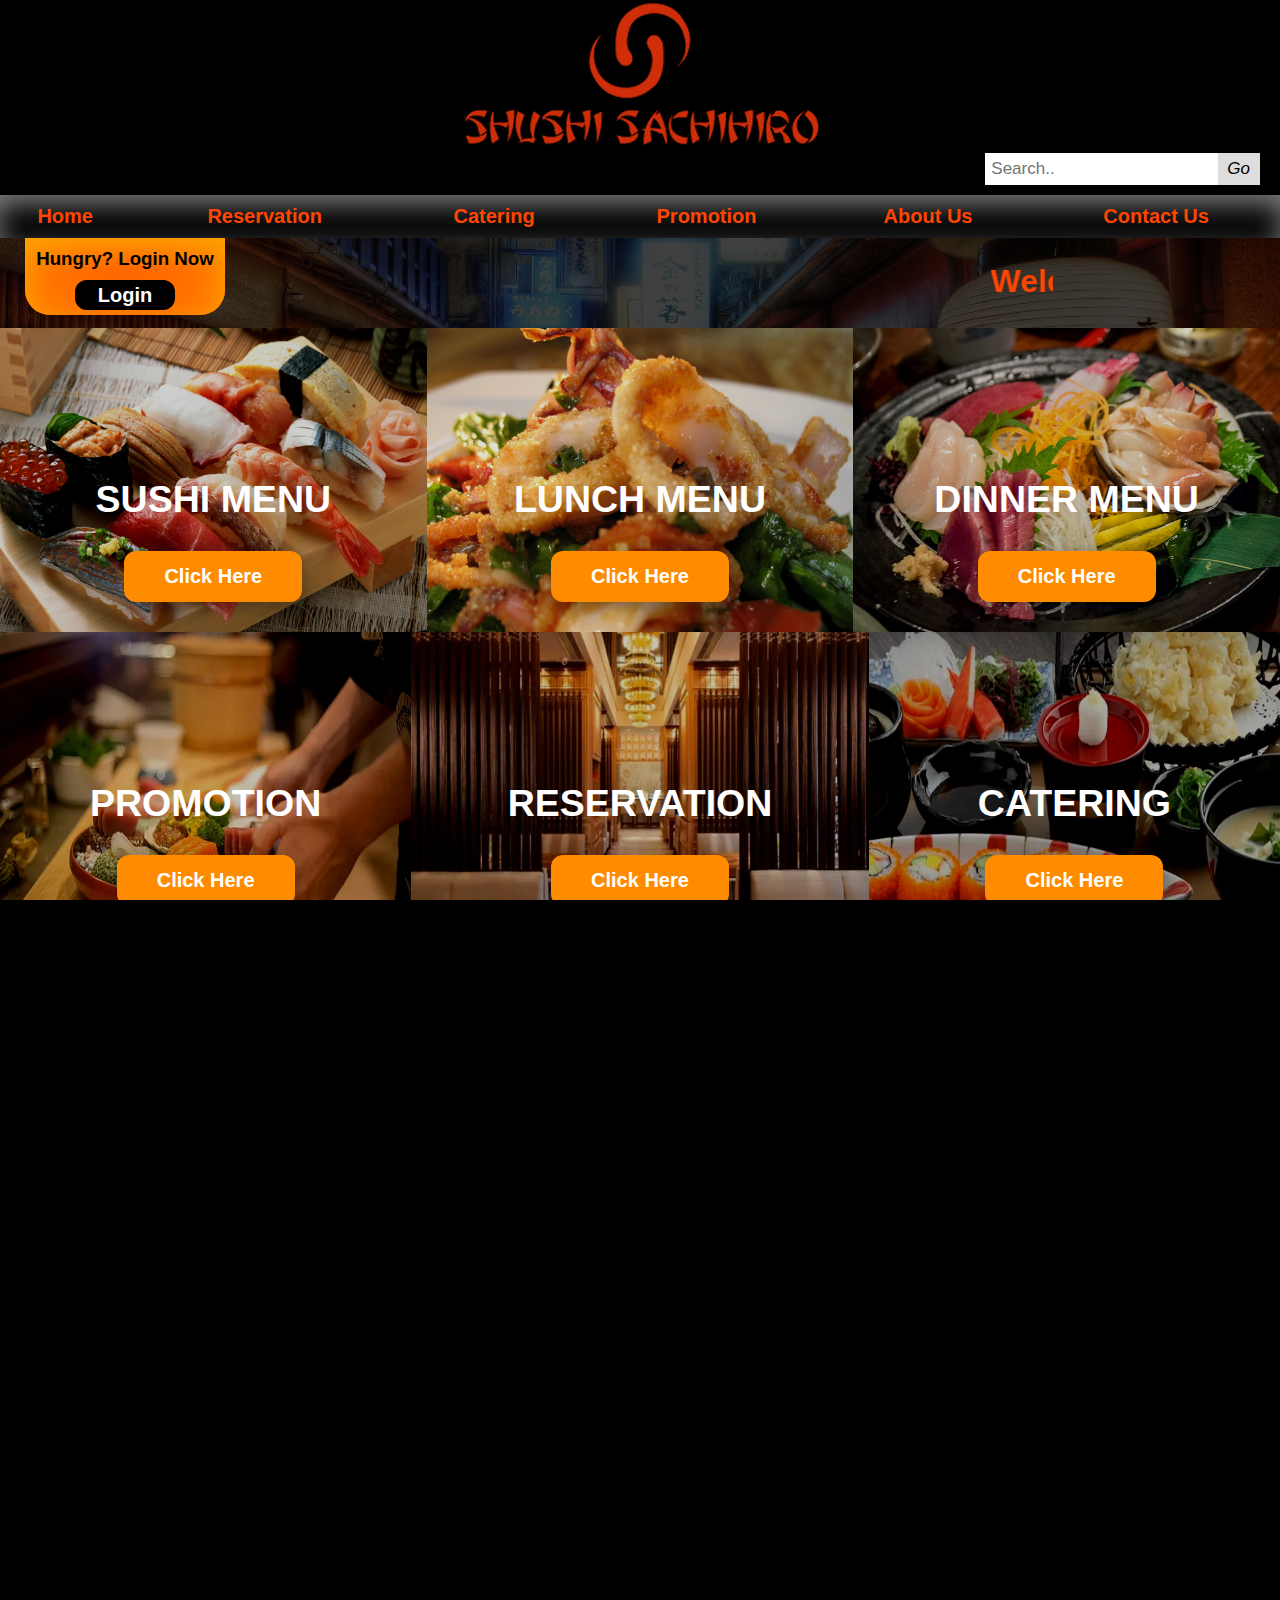
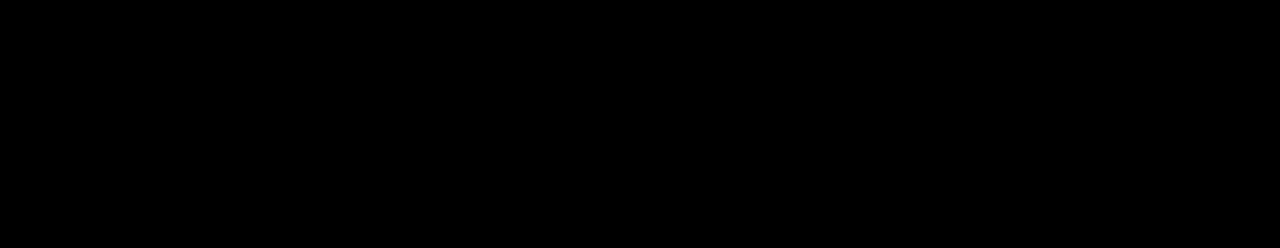
<file: index.html>
﻿
<!DOCTYPE html>
<html>
<head>
<meta charset="utf-8">
<meta name="viewport" content="width=device-width, initial-scale=1.0">
<title>Shushi Sachihiro</title>
<link rel="stylesheet" type="text/css" href="css/styles.css" />
<link rel="stylesheet" type="text/css" href="css/slider.css" />
<style type="text/css">
    body{
    background-image:  url("images/background.jpg");
    background-color:black;  
    background-size:cover;                      
    background-repeat:no-repeat;
    background-attachment:fixed;
    background-position:center;
    
}
</style>
</head>

<body>
    
<div class="trademark">
    <a href="index.html"><img src="images/logo.png"></a>
    <div class="search-container">
    <form name="search" method="post" action="search.php">
      <input type="text" placeholder="Search.." value="" name="search"/>
        <button type="submit" name="submit" value="Search"><i>Go</i></button>
    </form>
  </div>
    
    </div>

<nav class="navigation-bar">
  <li><a href="index.html">Home</a></li>
  <li><a href="reservation.html">Reservation</a></li>
  <li><a href="catering.html">Catering</a></li>
  <li><a href="promotion.html">Promotion</a></li>
  <li><a href="about.html">About Us</a></li>
  <li><a href="contact.html">Contact Us</a></li>
</nav>    

    
    <ul id=welcome>
        
        <div class="loginbanner">
            <li class="loginbox"><h3>Hungry? Login Now</h3>
            <input type="button" id="logintab" value="Login"
	     onclick="window.location.href='login.php'">
            </li>
            <div class="welcometext"><marquee><h1>Welcome to Shushi Sachihiro</h1></marquee></div>
        </div>
    </ul>

    <ul class="menubox">
        <li class="menu01"><h2>SUSHI MENU</h2><input type="button" id="button1" value="Click Here" onclick="window.open('sushi_menu.html')"></li>
        <li class="menu02"><h2>LUNCH MENU</h2><input type="button" id="button2" value="Click Here" onclick="window.open('lunch_menu.html')"></li>
        <li class="menu03"><h2>DINNER MENU</h2><input type="button" id="button3" value="Click Here" onclick="window.open('dinner_menu.html')"></li> 
    </ul>
    
    <ul class="menubox">
        <li class="caption1"><h2>PROMOTION</h2><input type="button" id="button1" value="Click Here" onclick="location.href='promotion.html'";></li>
        <li class="caption2"><h2>RESERVATION</h2><input type="button" id="button2" value="Click Here" onclick="location.href='reservation.html'";></li>
        <li class="caption3"><h2>CATERING</h2><input type="button" id="button3" value="Click Here" onclick="location.href='catering.html'";></li> 
    </ul>
    
    
    <ul class="info-banner"><h1>OUR OUTLET</h1>
        <div class="wrapperbanner">
        <div class="allboxes">
            <div class="box-1"><br><h2>Kuala Lumpur</h2><br><p>B2-2-5, Solaris Dutamas<br> No.1 Jalan Dutamas <br> 150480 Kuala Lumpur, Malaysia <br><br>Tel: +603-6205-5530/31 <br><br>Fax: +603-6205-5532 <br><br>contactus@res.com.my</p></div>    
            <div class="box-2"><br><h2>Singapore</h2><br><p>32 Tai Seng Street <br>#07-01 RE&S Building <br>Singapore 533972 <br><br>Tel: +65-6252-0810 <br><br>Fax: +65-6253-4202 <br><br> contactus@res.com.sg</p></div>
            <div class="box-3"><br><h2>Osaka</h2><br><p>#203 2-6-21 Minamisenba,<br> Chuo-ku Osaka <br>542-0081 Japan<br><br> Tel: +81-66-263-0689<br><br> Fax: +81-66-260-0188 <br><br>contactus@resj.jp</p></div>
        </div>
        </div>
    </ul>
    
    
    <div id="footer">
        <div><h1>Stay Connected</h1><br></div>
        <div><a href="https://business.facebook.com/Shushi-Sachihiro-Restaurant-235493976855472/?business_id=1324491024294511" target="_blank"><img class="fb" src="images/fb.png"></a>
             <a href="https://www.instagram.com/Shushi_Sachihiro/?hl=en" target="_blank"><img class="insta" src="images/insta.png"></a>
        </div>
        <div><img class="qrcode" src="images/qrcode.png">
        </div>
        <div><p style="padding-top: 15px">Let your friend scan this QR Code to load this mobile web on his/her mobile device.</p></div>
        <div><p style="padding-top: 15px">SHUSHI SACHIHIRO JAPANESE RESTAURANT  ©  All Rights Reserved.</p></div>
    
    
    </div>
    
    </body>
</html>
</file>
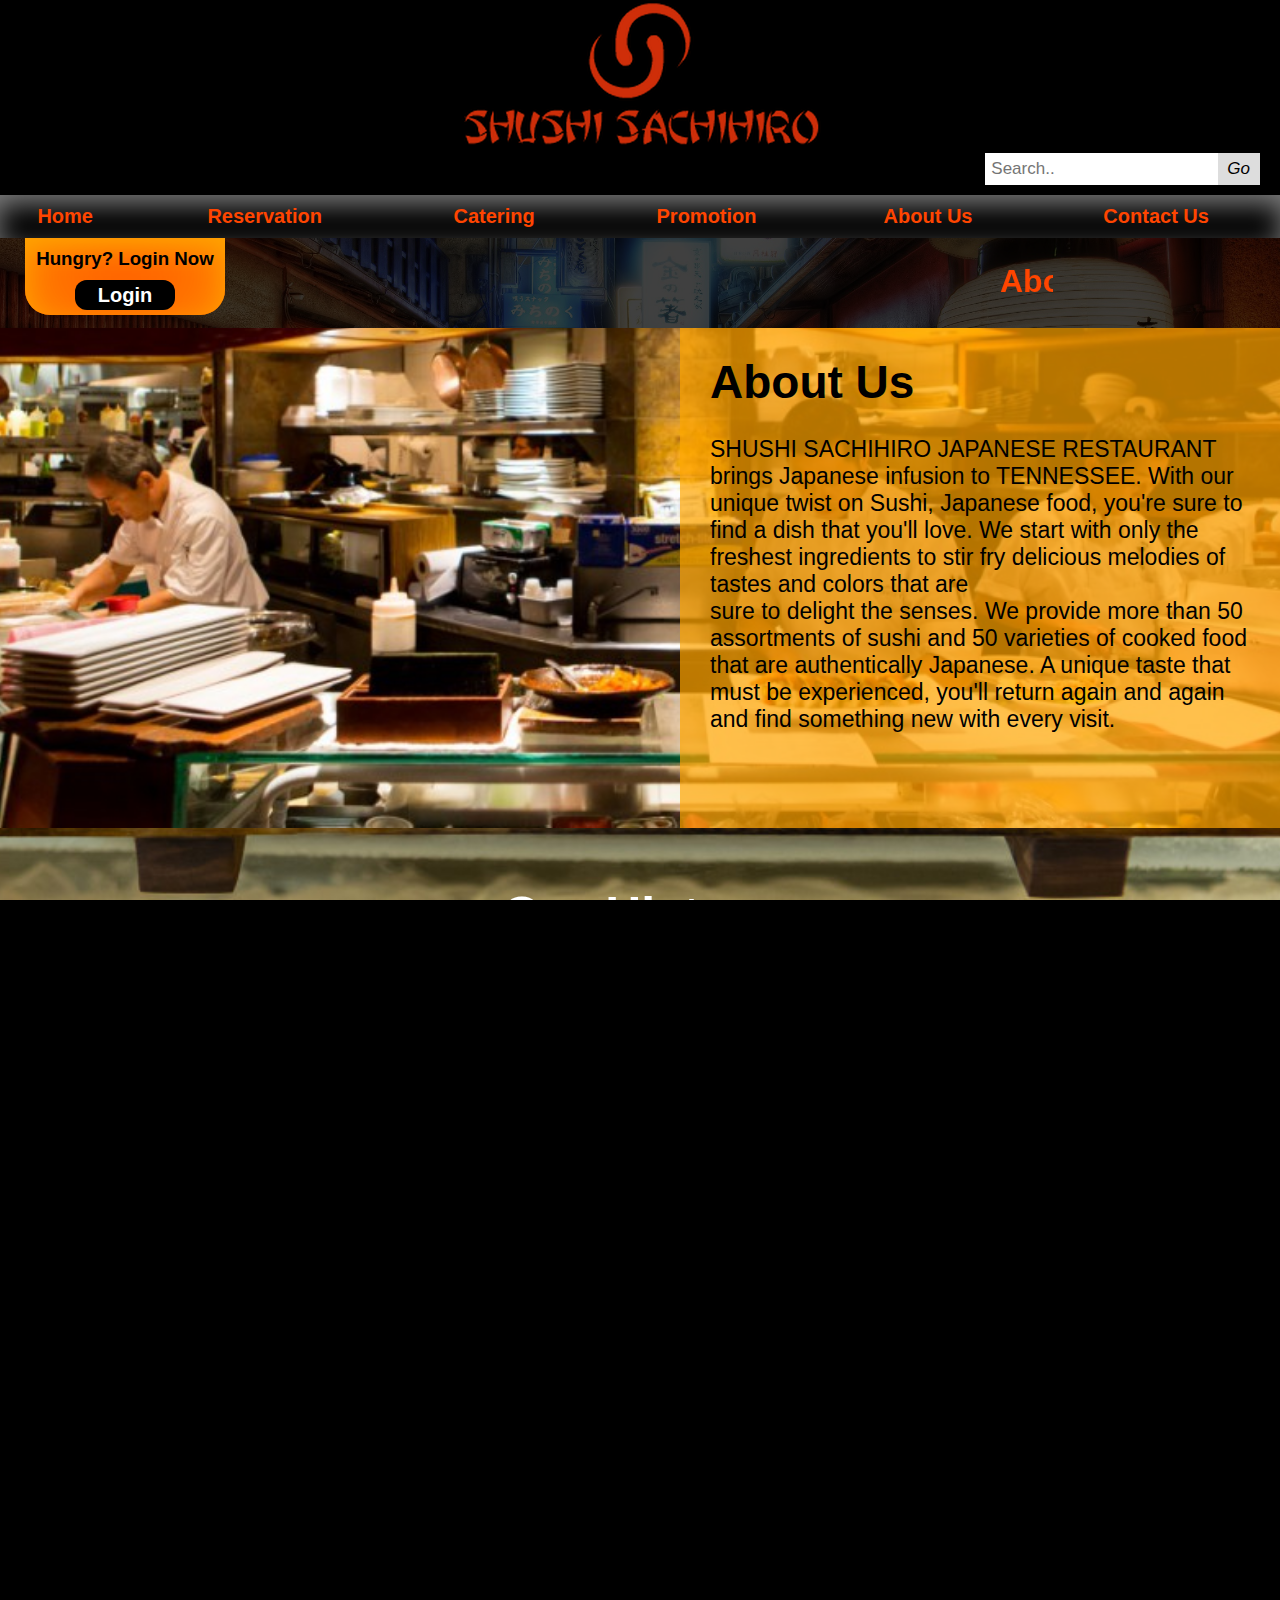
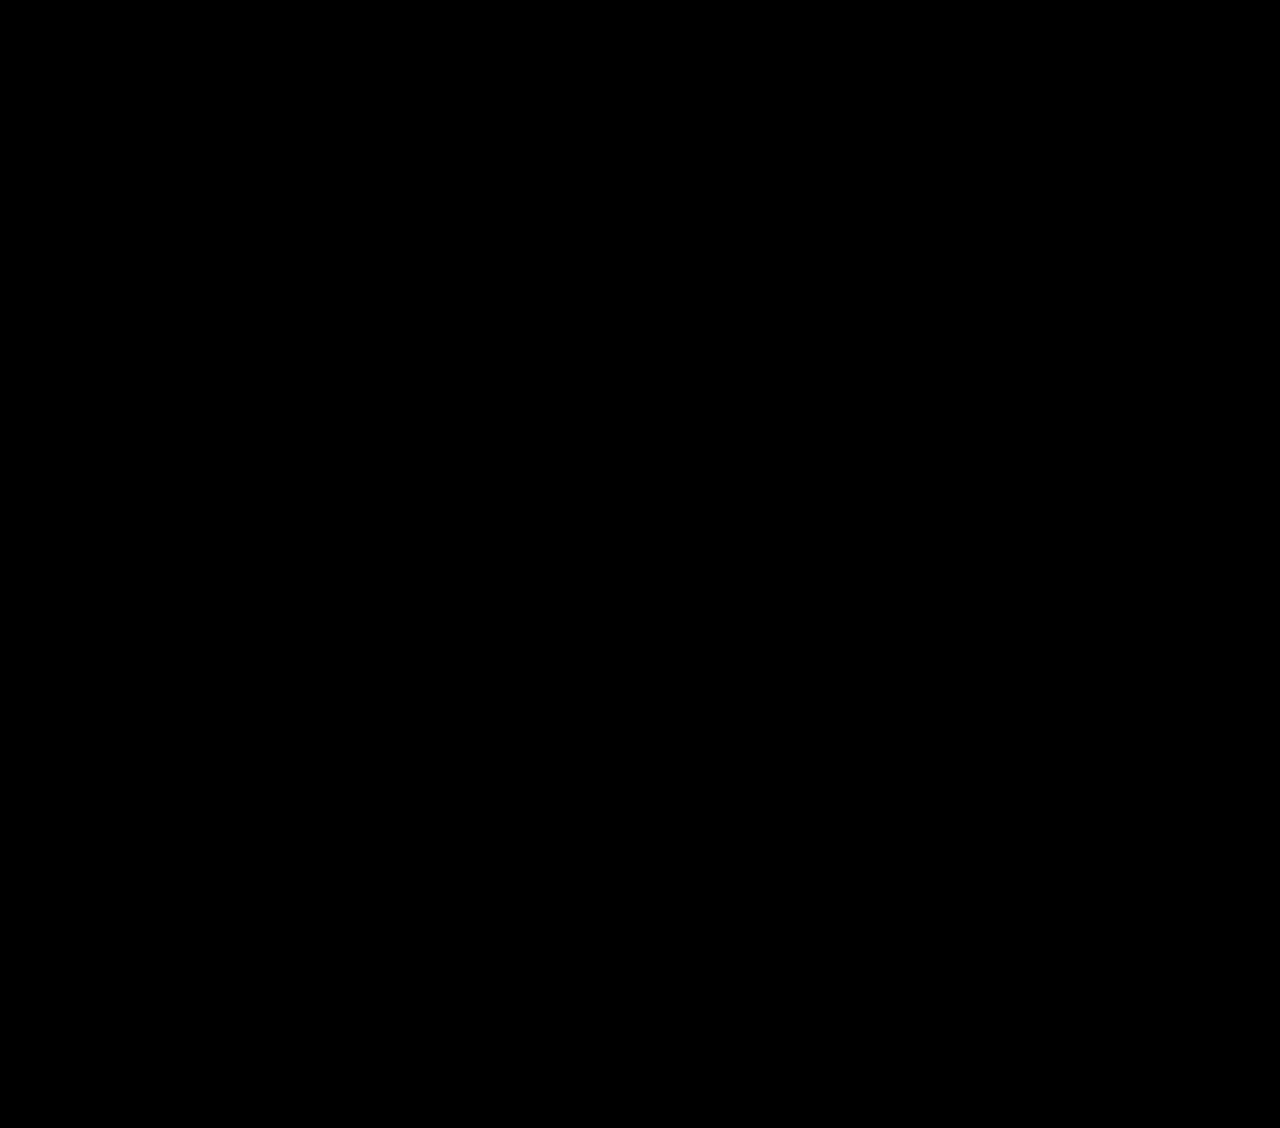
<file: about.html>
<!DOCTYPE html>
<html>
<head>
<meta charset="utf-8">
<meta name="viewport" content="width=device-width, initial-scale=1.0">
<title>Shushi Sachihiro</title>
<link rel="stylesheet" type="text/css" href="css/styles.css" />
<link rel="stylesheet" type="text/css" href="css/slider.css" />
<style type="text/css">
    body{
    background-image:  url("images/background.jpg");
    background-color:black;  
    background-size:cover;                      
    background-repeat:no-repeat;
    background-attachment:fixed;
    background-position:center;
    
}
</style>
</head>

<body>
    
<div class="trademark">
    <a href="index.html"><img src="images/logo.png"></a>
    <div class="search-container">
    <form action="/action_page.php">
      <input type="text" placeholder="Search.." name="search">
        <button type="submit" value="submit"><i>Go</i></button>
    </form>
  </div>
    
    </div>

<nav class="navigation-bar">
  <li><a href="index.html">Home</a></li>
  <li><a href="reservation.html">Reservation</a></li>
  <li><a href="catering.html">Catering</a></li>
  <li><a href="promotion.html">Promotion</a></li>
  <li><a href="about.html">About Us</a></li>
  <li><a href="contact.html">Contact Us</a></li>
</nav>    

    
    <ul id=welcome>
        
        <div class="loginbanner">
            <li class="loginbox"><h3>Hungry? Login Now</h3>
            <input type="button" id="logintab" value="Login"
	     onclick="window.location.href='login.php'">
            </li>
            <div class="welcometext"><marquee><h1>About Us</h1></marquee></div>
        
        </div>
    </ul>

<ul class="about-banner1">        
            <div class="aboutusbox"><br><h1 style="text-align: left">About Us</h1><br><p>SHUSHI SACHIHIRO JAPANESE RESTAURANT brings Japanese infusion to TENNESSEE. With our unique twist on Sushi, Japanese food, you're sure to find a dish that you'll love. We start with only the freshest ingredients to stir fry delicious melodies of tastes and colors that are <br>sure to delight the senses. We provide more than 50 assortments of sushi and 50 varieties of cooked food that are authentically Japanese. A unique taste that must be experienced, you'll return again and again and find something new with every visit.</p></div>    
</ul>

<ul class="about-banner2">        
    
            <div><br><br><h1>Our History</h1><br><br><h3>SHUSHI SACHIHIRO RESTAURANT brings Japanese infusion to TENNESSEE</h3><br><br><p>With our unique twist on Sushi , Japanese food, you're sure to find a dish that you'll love. We start with only the freshest ingredients to stir fry delicious melodies of tastes and colors that are sure to delight the senses. A unique taste that must be experienced, you'll return again and again and find something new with every visit.</p></div>    

</ul>


<ul class="about-banner3">        
    
    
    <div class="aboutusbox2"><br><h1>Our Mission</h1><br><br><h3>SHUSHI SACHIHIRO RESTAURANT brings Japanese infusion to TENNESSEE</h3><br><br><p>With our unique twist on Sushi , Japanese food, you're sure to find a dish that you'll love. We start with only the freshest ingredients to stir fry delicious melodies of tastes and colors that are sure to delight the senses. A unique taste that must be experienced, you'll return again and again and find something new with every visit.</p></div>  

</ul>
    
<ul class="about-banner4">        
    
    
    <div class="aboutusbox3"><br><h1>Our Vision</h1><br>
     <ul>   
  <li>To grow from a national establishment to a regional leader and provider of sushi chain restaurants.</li><br>
  <li>To achieve this by delivering overall of customer satisfaction through the highest standards of quality, service, professional, cleanliness and value. </li><br>
  <li>To enlarge our regional footprint by offering innovative serving top quality cuisine in multiple markets within Asia.</li><br>
  <li>To provide our customers with the best quality of service.</li></ul></div>
    </ul>   


    
    <div id="footer">
        <div><h1>Stay Connected</h1><br></div>
        <div><a href="https://business.facebook.com/Shushi-Sachihiro-Restaurant-235493976855472/?business_id=1324491024294511" target="_blank"><img class="fb" src="images/fb.png"></a>
             <a href="https://www.instagram.com/Shushi_Sachihiro/?hl=en" target="_blank"><img class="insta" src="images/insta.png"></a>
        </div>
        <div><img class="qrcode" src="images/qrcode.png">
        </div>
        <div><p style="padding-top: 15px">Let your friend scan this QR Code to load this mobile web on his/her mobile device.</p></div>
        <div><p style="padding-top: 15px">SHUSHI SACHIHIRO JAPANESE RESTAURANT  ©  All Rights Reserved.</p></div>
    
    </div>
    
    </body>
</html>
</file>
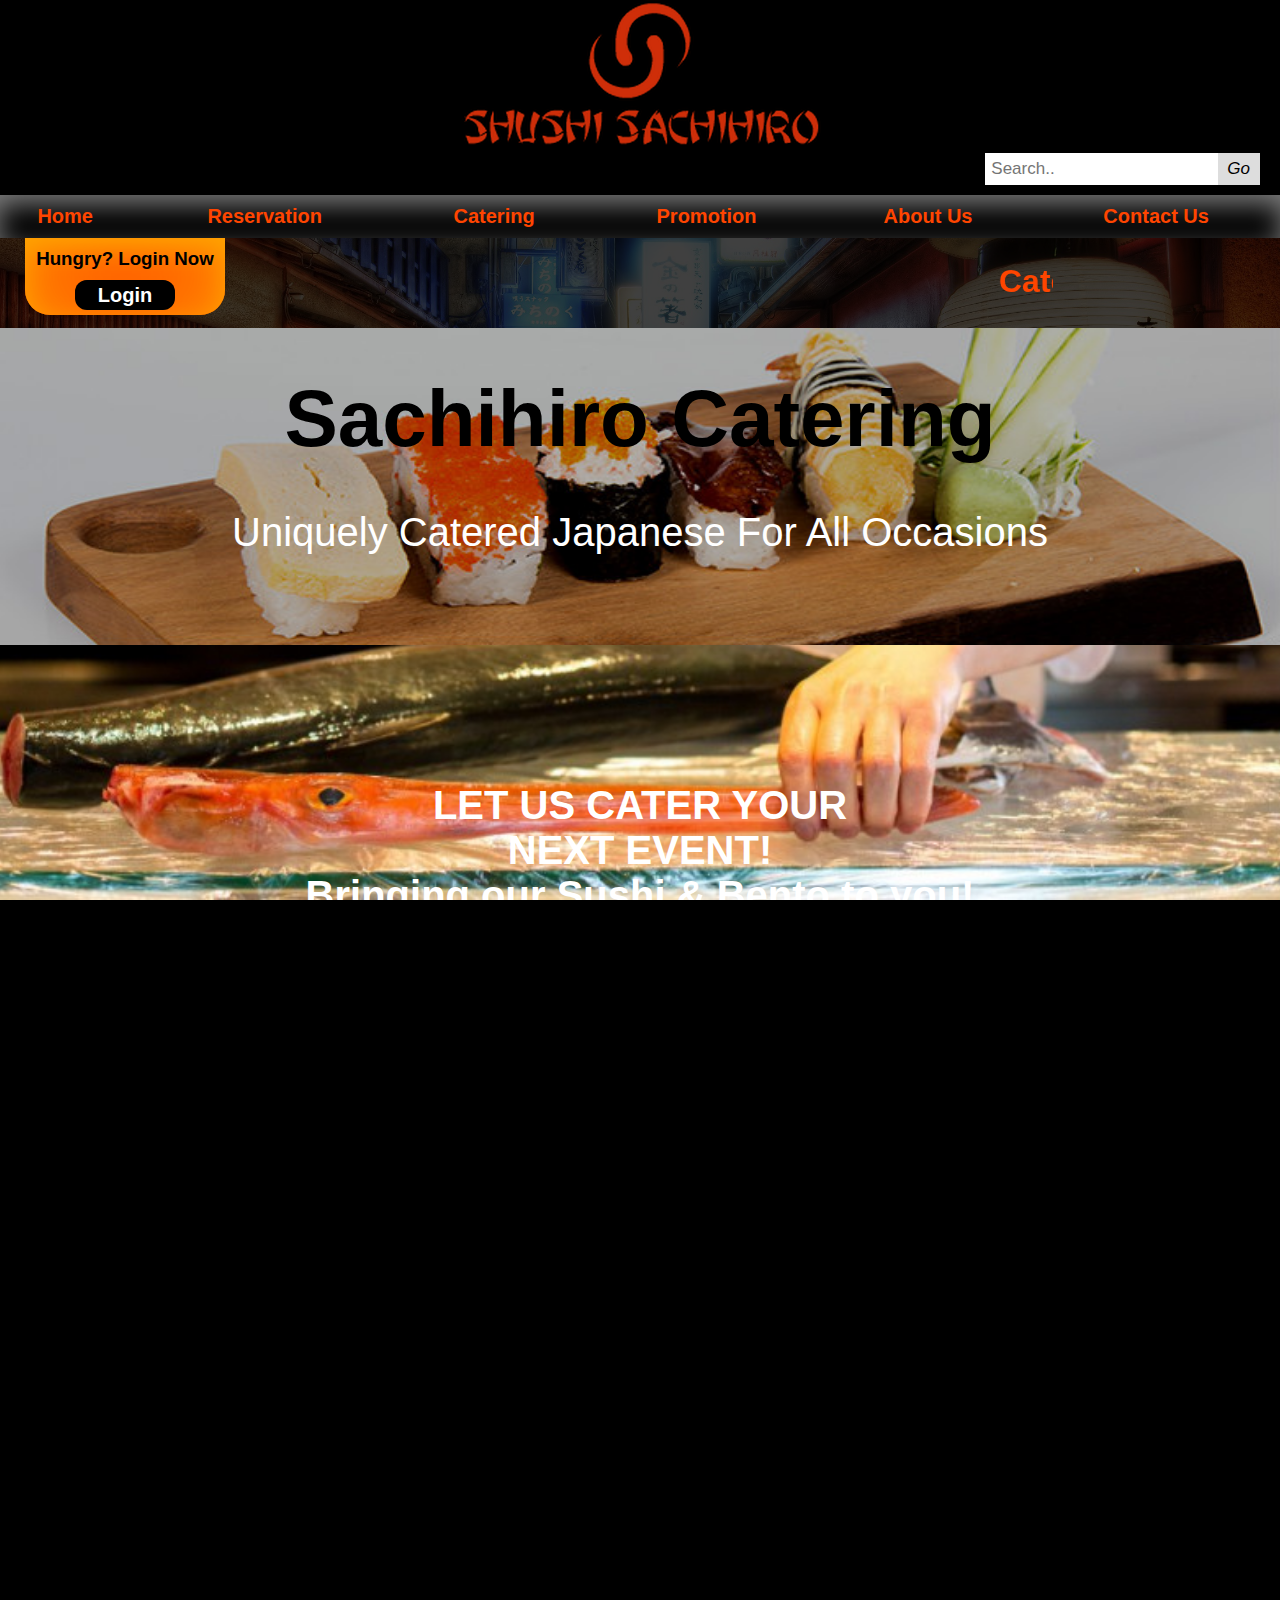
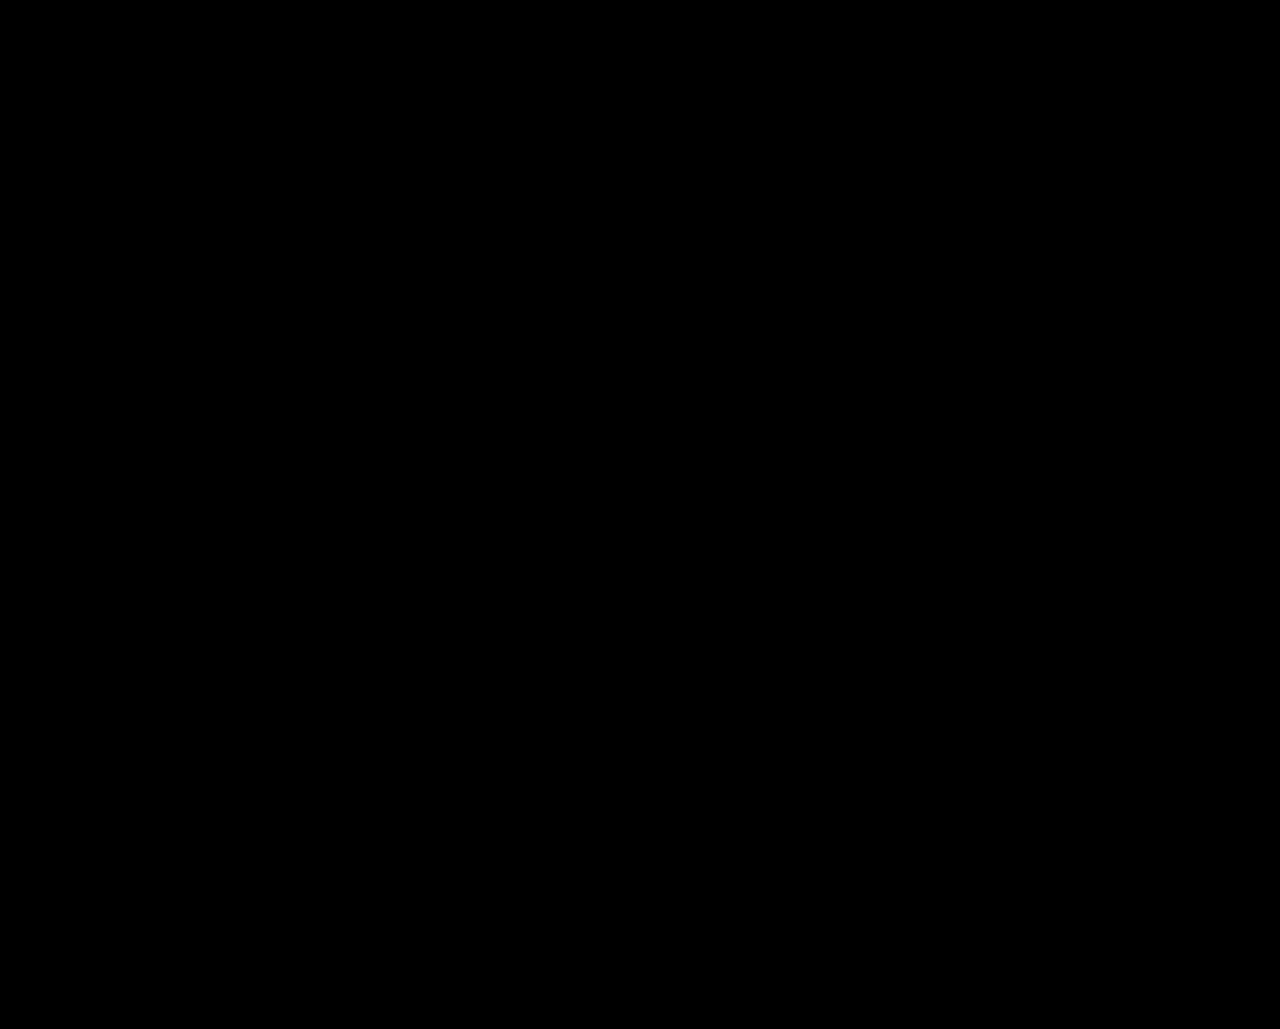
<file: catering.html>
﻿<!DOCTYPE html>
<html>
<head>
<meta charset="utf-8">
<meta name="viewport" content="width=device-width, initial-scale=1.0">
<title>Shushi Sachihiro</title>
<link rel="stylesheet" type="text/css" href="css/styles.css" />
<link rel="stylesheet" type="text/css" href="css/slider.css" />
<style type="text/css">
    body{
    background-image:  url("images/background.jpg");
    background-color:black;  
    background-size:cover;                      
    background-repeat:no-repeat;
    background-attachment:fixed;
    background-position:center;
    
}
</style>
</head>

<body>
    
<div class="trademark">
    <a href="index.html"><img src="images/logo.png"></a>
    <div class="search-container">
    <form action="/action_page.php">
      <input type="text" placeholder="Search.." name="search">
        <button type="submit" value="submit"><i>Go</i></button>
    </form>
  </div>
    
    </div>

<nav class="navigation-bar">
  <li><a href="index.html">Home</a></li>
  <li><a href="reservation.html">Reservation</a></li>
  <li><a href="catering.html">Catering</a></li>
  <li><a href="promotion.html">Promotion</a></li>
  <li><a href="about.html">About Us</a></li>
  <li><a href="contact.html">Contact Us</a></li>
</nav>   

    
    <ul id=welcome>
        
        <div class="loginbanner">
            <li class="loginbox"><h3>Hungry? Login Now</h3>
            <input type="button" id="logintab" value="Login"
	     onclick="window.location.href='login.php'">
            </li>
            <div class="welcometext"><marquee><h1>Catering</h1></marquee></div>
        </div>
    </ul>
    
    <ul class="info-banner2"><br><h1>Sachihiro Catering</h1><br><p style="color:white">Uniquely Catered Japanese For All Occasions</p><br><br>
    </ul>
    
    <ul class="info-banner3"><br><br><br><br><br><br><h1>LET US CATER YOUR<br>NEXT EVENT!<br>Bringing our Sushi & Bento to you!</h1><br><br><p>We offer a wide selection of set catering menu options featuring our most popular dishes or we can create a custom menu for you and your guests.</p> </ul>
    
    <ul class="info-banner4"><div class= reservecap><br><br><br><br><br><br><br><h1 style="font-size: 30px">We are excited to be your <br>caterer of choice at SHUSHI <br>SACHIHIRO Sushi & Bento for<br>your next event<br><br></h1><p style="font-size: 20px">Where we bring the good food and your personal catering Sushi Chef!<br><br>We provide catering service for your next event, from office meetings and parties to fun sushi catering at your home.<br><br>The ingredients and uniqueness of Catering is top notch and your guests will want to come back for more!</p><div style="text-align: right"><img class="caterA" src="images/caterA.png"></div><div style="text-align: right"><img class="caterB" src="images/caterB.jpg"></div></div></ul>
    
   <ul class="info-banner5"><br><br><br><h1>We are there to help plan for all of your catering needs</h1><br><p>>Business Meetings</p><br><p>>Executive Luncheons</p><br><p>>Special Occasions</p><br><p>>Pre-Event Gatherings</p><br><p>>...much more!</p><br>We want you to have a successful event; to help us assist you in the planning,<br>please fill the form below<br><br><input type="button" id="buttoncater" value="Click Here" onclick="window.open('cateringform.html')"/>
    </ul>
    
    
    <div id="footer">
        <div><h1>Stay Connected</h1><br></div>
        <div><a href="https://business.facebook.com/Shushi-Sachihiro-Restaurant-235493976855472/?business_id=1324491024294511" target="_blank"><img class="fb" src="images/fb.png"></a>
             <a href="https://www.instagram.com/Shushi_Sachihiro/?hl=en" target="_blank"><img class="insta" src="images/insta.png"></a>
        </div>
        <div><img class="qrcode" src="images/qrcode.png">
        </div>
        <div><p style="padding-top: 15px">Let your friend scan this QR Code to load this mobile web on his/her mobile device.</p></div>
        <div><p style="padding-top: 15px">SHUSHI SACHIHIRO JAPANESE RESTAURANT  ©  All Rights Reserved.</p></div>
    </div>
    </body>
</html>
</file>
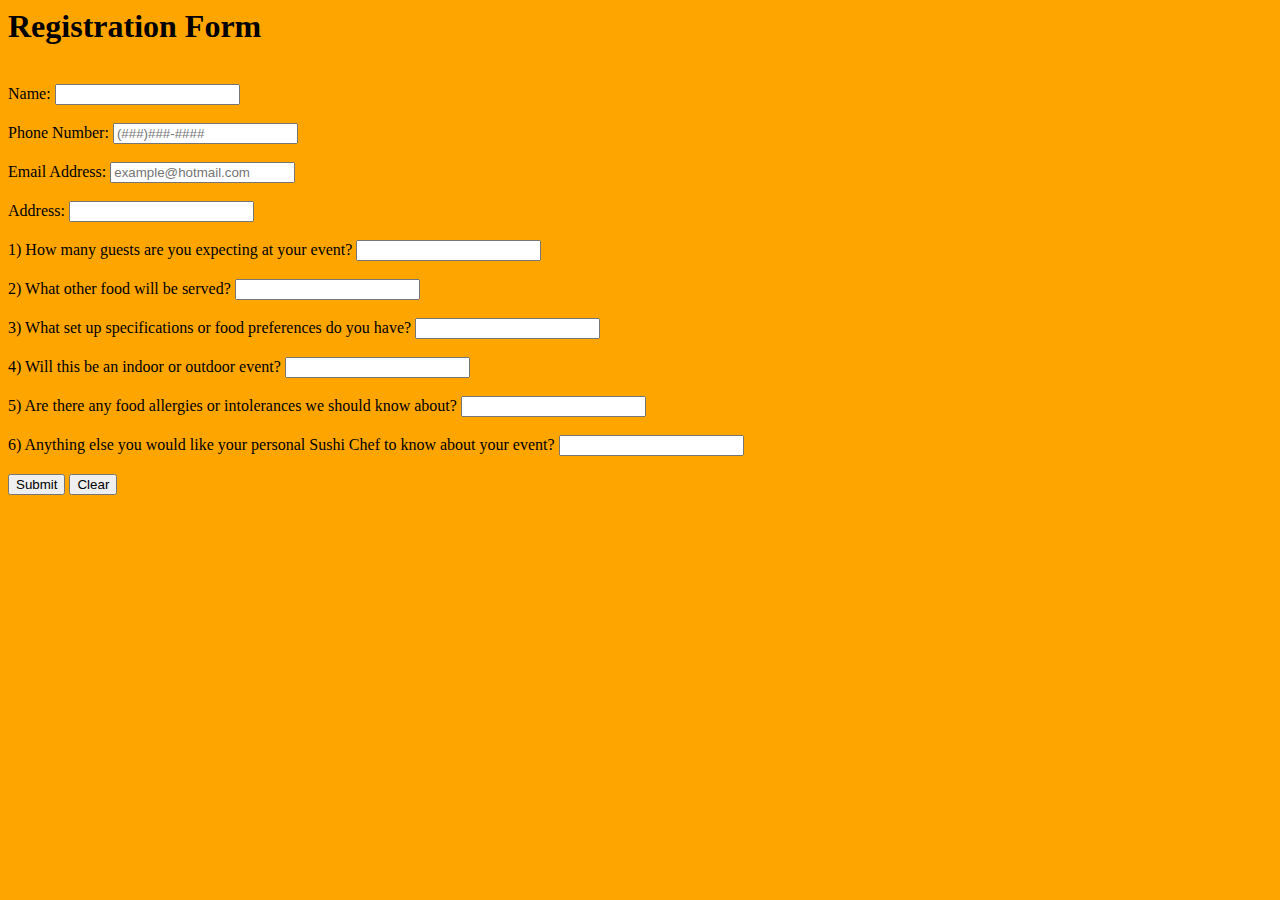
<file: cateringform.html>
<!DOCTYPE>
<html>
<head>
<meta charset = "utf-8">
<title> Registration Form </title>
<style type="text/css">
    body{
    background-color:orange;  
    }
    </style>
</head>
       
<body>
<div>   
<h1> Registration Form </h1><br>

<form method = "post" action = "catering.html" onSubmit="alert('Thank you!!We will contact you soon.');"> 

        <label>Name:
        <input type = "text" name = "Name" required = "on"/>
        </label><br><br>

        <label>Phone Number:
        <input type = "text" name = "Phone Number" placeholder = "(###)###-####" 
        required = "on"/>
        </label><br><br>


        <label>Email Address:
        <input type = "email" name = "Email" placeholder = "example@hotmail.com" required = "on"/>
        </label><br><br>

        <label> Address:
        <input type = "text" name = "Address" required = "on"/>
        </label><br><br> 

        <label>1) How many guests are you expecting at your event?
        <input type = "text" name = "How many guests are you expecting at your event?" required = "on"/>
        </label><br><br> 

        <label>2) What other food will be served?
        <input type = "text" name = "What other food will be served?" required = "on"/>
        </label><br><br> 

        <label>3) What set up specifications or food preferences do you have?
        <input type = "text" name = "What set up specifications or food preferences do you have?" required = "on"/>
        </label><br><br> 

        <label>4) Will this be an indoor or outdoor event?
        <input type = "text" name = "Will this be an indoor or outdoor event?" required = "on"/>
        </label><br><br> 

        <label>5) Are there any food allergies or intolerances we should know about?
        <input type = "text" name = "Are there any food allergies or intolerances we should know about?" required = "on"/>
        </label><br><br> 

        <label>6) Anything else you would like your personal Sushi Chef to know about your event?
        <input type = "text" name = "Anything else you would like your personal Sushi Chef to know about your event?" required = "on"/>
        </label><br><br> 

        <input type="submit" value = "Submit"/>
        <input type="reset" value = "Clear"/>
        
</form>
</div> 
</body>
</html>
</file>
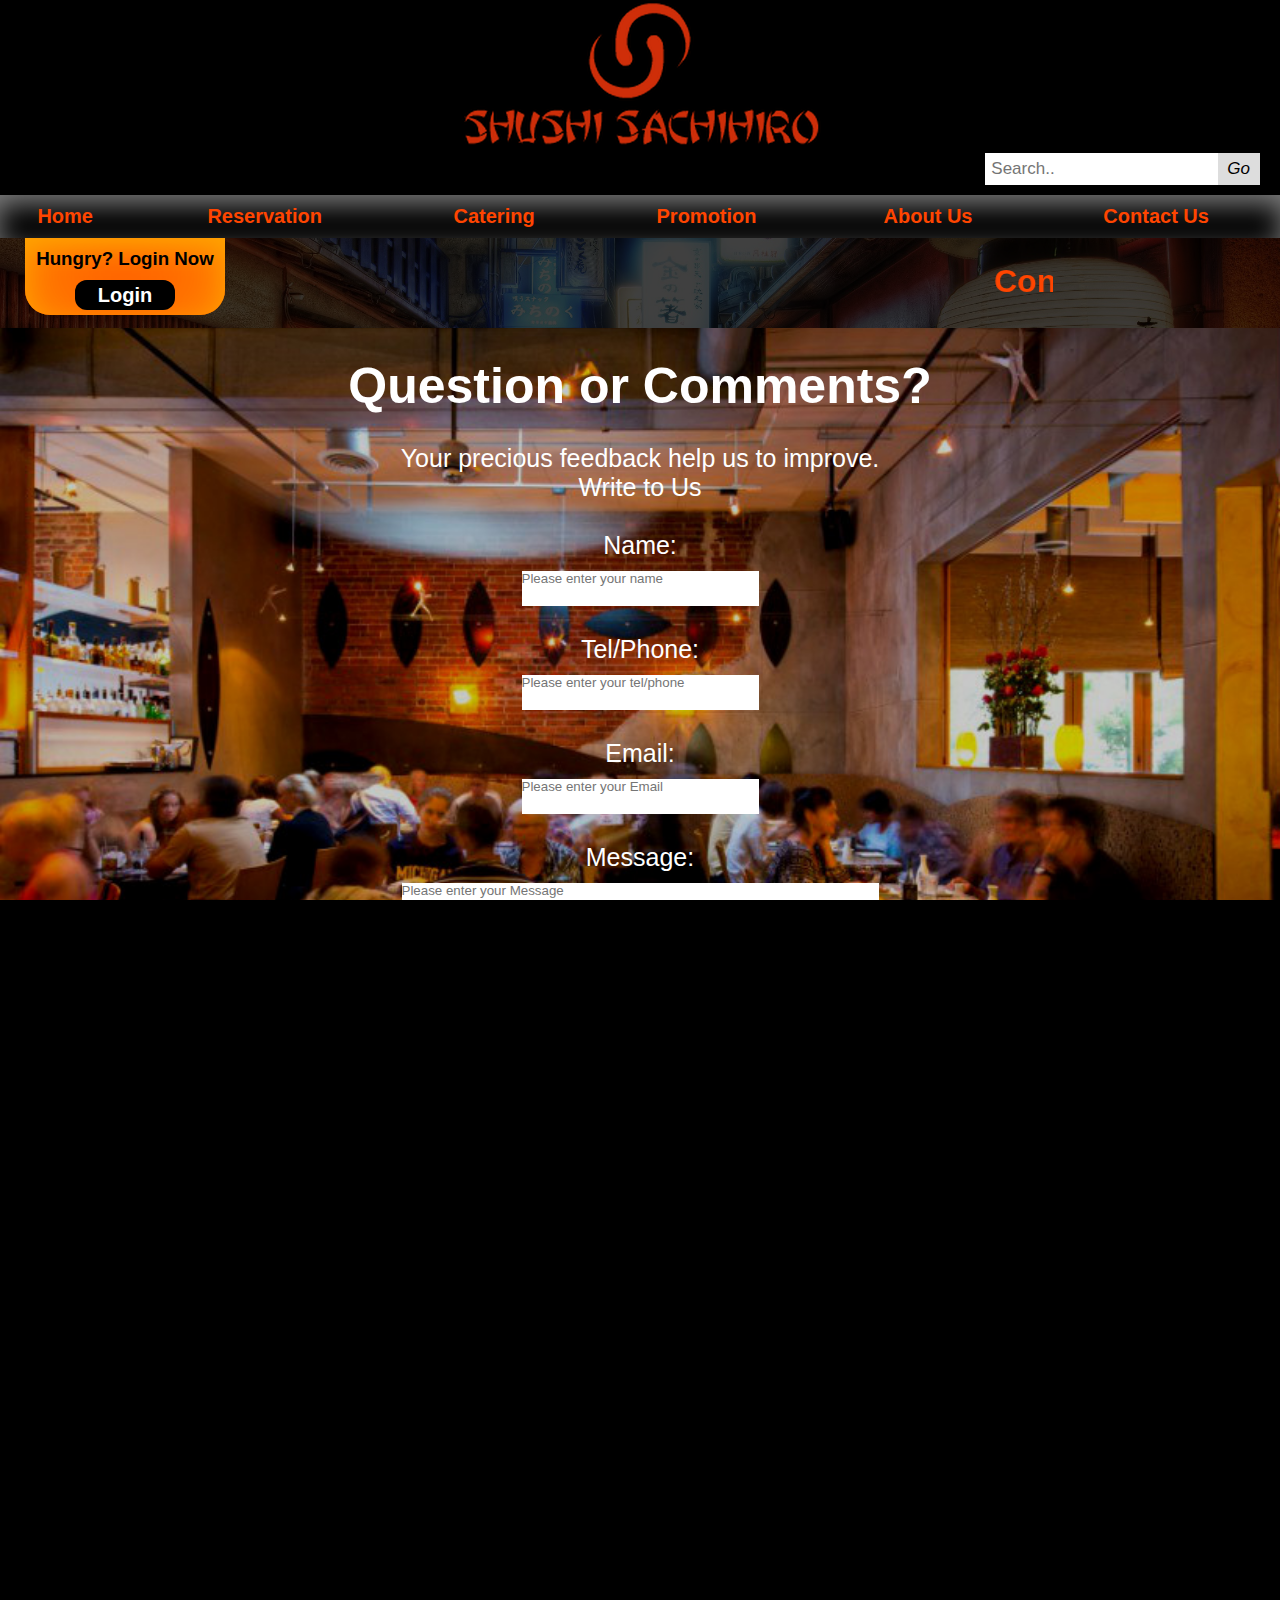
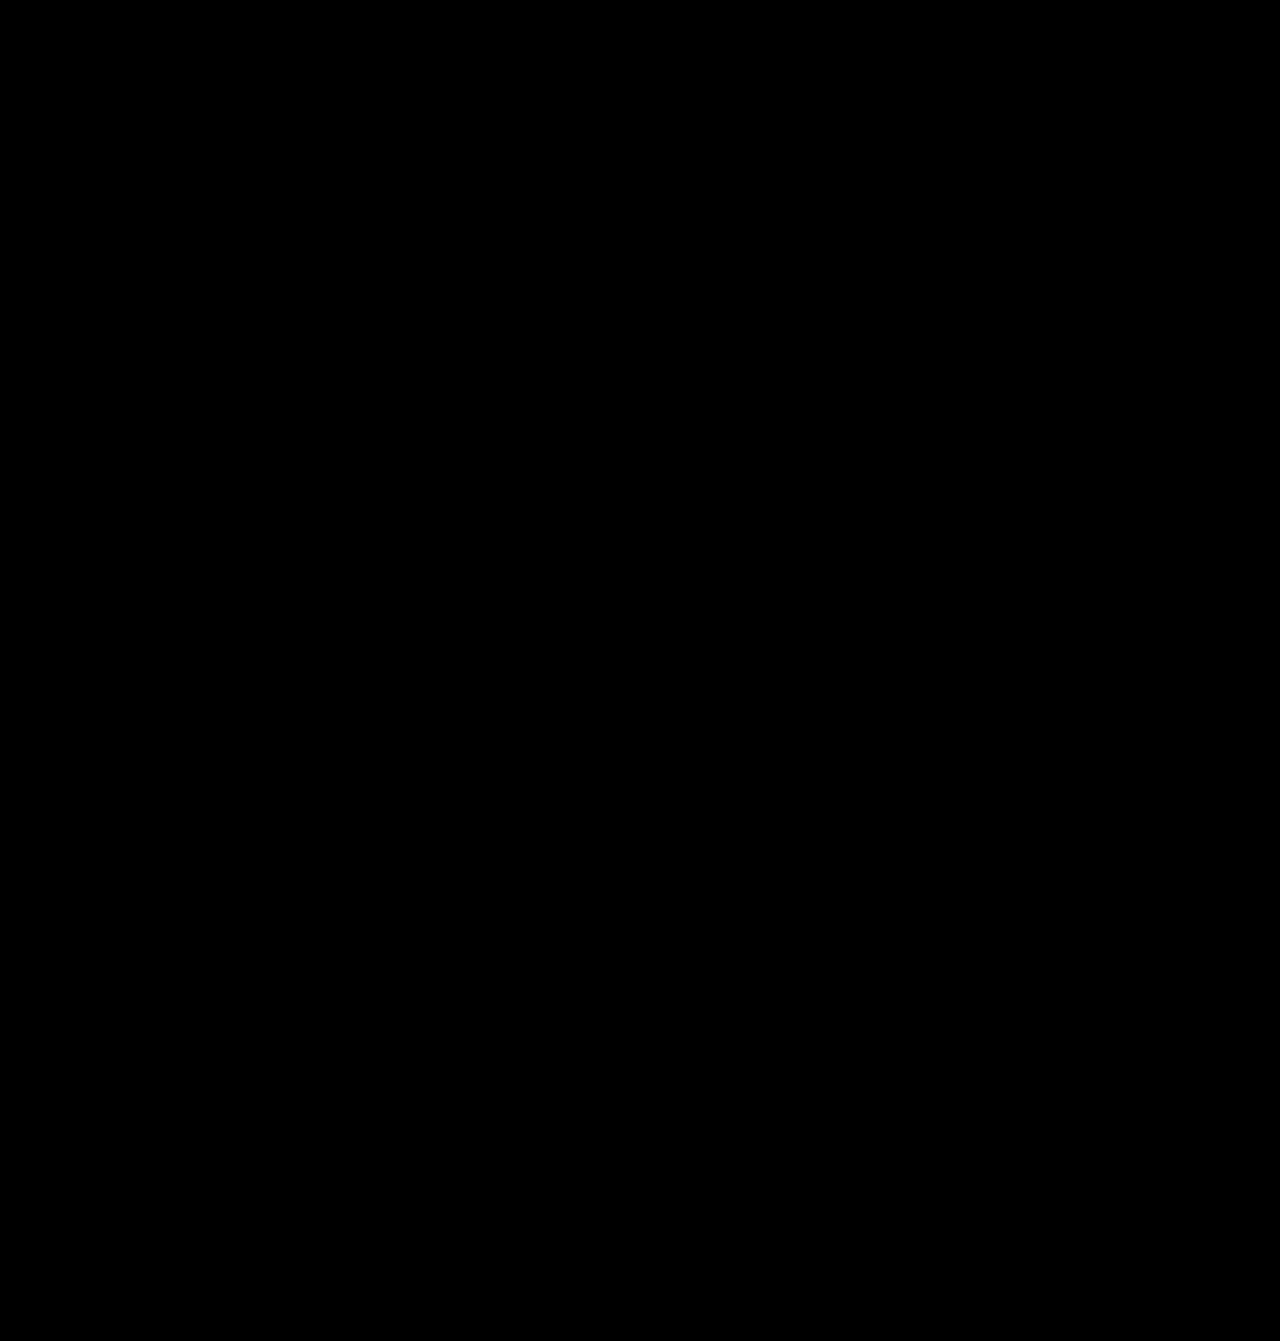
<file: contact.html>
<!DOCTYPE html>
<html>
<head>
<meta charset="utf-8">
<meta name="viewport" content="width=device-width, initial-scale=1.0">
<title>Shushi Sachihiro</title>
<link rel="stylesheet" type="text/css" href="css/styles.css" />
<link rel="stylesheet" type="text/css" href="css/slider.css" />
<style type="text/css">
    body{
    background-image:  url("images/background.jpg");
    background-color:black;  
    background-size:cover;                      
    background-repeat:no-repeat;
    background-attachment:fixed;
    background-position:center;
    }
</style>
</head>

<body>
    
<div class="trademark">
    <a href="index.html"><img src="images/logo.png"></a>
    <div class="search-container">
    <form action="/action_page.php">
      <input type="text" placeholder="Search.." name="search">
        <button type="submit" value="submit"><i>Go</i></button>
    </form>
  </div>
    
    </div>

<nav class="navigation-bar">
  <li><a href="index.html">Home</a></li>
  <li><a href="reservation.html">Reservation</a></li>
  <li><a href="catering.html">Catering</a></li>
  <li><a href="promotion.html">Promotion</a></li>
  <li><a href="about.html">About Us</a></li>
  <li><a href="contact.html">Contact Us</a></li>
</nav>    

    
    <ul id=welcome>
        
        <div class="loginbanner">
            <li class="loginbox"><h3>Hungry? Login Now</h3>
            <input type="button" id="logintab" value="Login"
	     onclick="window.location.href='login.php'">
            </li>
            <div class="welcometext"><marquee><h1>Contact Us</h1></marquee></div>
        
        </div>
    </ul>

<ul class="contact-banner1">        
    <br><h1>Question or Comments?</h1><br><p>Your precious feedback help us to improve.</p><p>Write to Us</p><br>
    
    <form action="mailto:loveken95@hotmail.com" method="post" onsubmit="myFunction()">
  
     <label>Name:<br>
     <input type = "text" name = "name" placeholder = "Please enter your name" required = "on" style= "padding-bottom:20px ;padding-right:60px"/>
     </label><br><br>
     
     <label>Tel/Phone:<br>
     <input type = "text" name = "phone" placeholder = "Please enter your tel/phone" required = "on" style= "padding-bottom:20px ;padding-right:60px"/>
     </label><br><br>

     <label>Email:<br>
     <input type = "text" name = "email" placeholder = "Please enter your Email" 
     required = "on" style= "padding-bottom:20px ;padding-right:60px"/></label><br><br>
        
     <label>Message:<br>
     <input type = "text" name = "description" placeholder = "Please enter your Message" 
     required = "on" style= "padding-bottom:120px ;padding-right:300px"/></label><br>
        
<input type="submit" id="buttonreserve" value="Submit">
</form>
</ul>
    
 <ul class="followus"><h1><br>GET INVITED</h1><br><p>Be the first to receive exclusive invitations to get Experience events, preview authentic <br>Japanese recipes by our top head chefs</p><br>
     <form action="mailto:loveken95@hotmail.com" method="post" onsubmit="myFunction()">
     <label>Email:<br>
     <input type = "text" name = "Email" placeholder = "Please enter your Email" 
     required = "on" style= "padding-bottom:20px ;padding-right:60px"/></label><br>
         <input type="submit" id="buttonreserve" value="Subscribe Now">
     </form>

     
    
</ul>

    <ul class="info-banner"><h1>OUR OUTLET</h1>
        <div class="wrapperbanner">
        <div class="allboxes">
            <div class="box-1"><br><h2>Kuala Lumpur</h2><br><p>B2-2-5, Solaris Dutamas<br> No.1 Jalan Dutamas <br> 150480 Kuala Lumpur, Malaysia <br><br>Tel: +603-6205-5530/31 <br><br>Fax: +603-6205-5532 <br><br>contactus@res.com.my</p></div>    
            <div class="box-2"><br><h2>Singapore</h2><br><p>32 Tai Seng Street <br>#07-01 RE&S Building <br>Singapore 533972 <br><br>Tel: +65-6252-0810 <br><br>Fax: +65-6253-4202 <br><br> contactus@res.com.sg</p></div>
            <div class="box-3"><br><h2>Osaka</h2><br><p>#203 2-6-21 Minamisenba,<br> Chuo-ku Osaka <br>542-0081 Japan<br><br> Tel: +81-66-263-0689<br><br> Fax: +81-66-260-0188 <br><br>contactus@resj.jp</p></div>
        </div>
        </div>
    </ul>
    
    <div id="footer">
       <div><h1>Stay Connected</h1><br></div>
        <div><a href="https://business.facebook.com/Shushi-Sachihiro-Restaurant-235493976855472/?business_id=1324491024294511" target="_blank"><img class="fb" src="images/fb.png"></a>
             <a href="https://www.instagram.com/Shushi_Sachihiro/?hl=en" target="_blank"><img class="insta" src="images/insta.png"></a>
        </div>
        <div><img class="qrcode" src="images/qrcode.png">
        </div>
        <div><p style="padding-top: 15px">Let your friend scan this QR Code to load this mobile web on his/her mobile device.</p></div>
        <div><p style="padding-top: 15px">SHUSHI SACHIHIRO JAPANESE RESTAURANT  ©  All Rights Reserved.</p></div>
    </div>
     
    <script>
    function myFunction() {
    alert("Thanks for Your Feedback!!");
    }
        

        
    </script>
    
    </body>
</html>
</file>
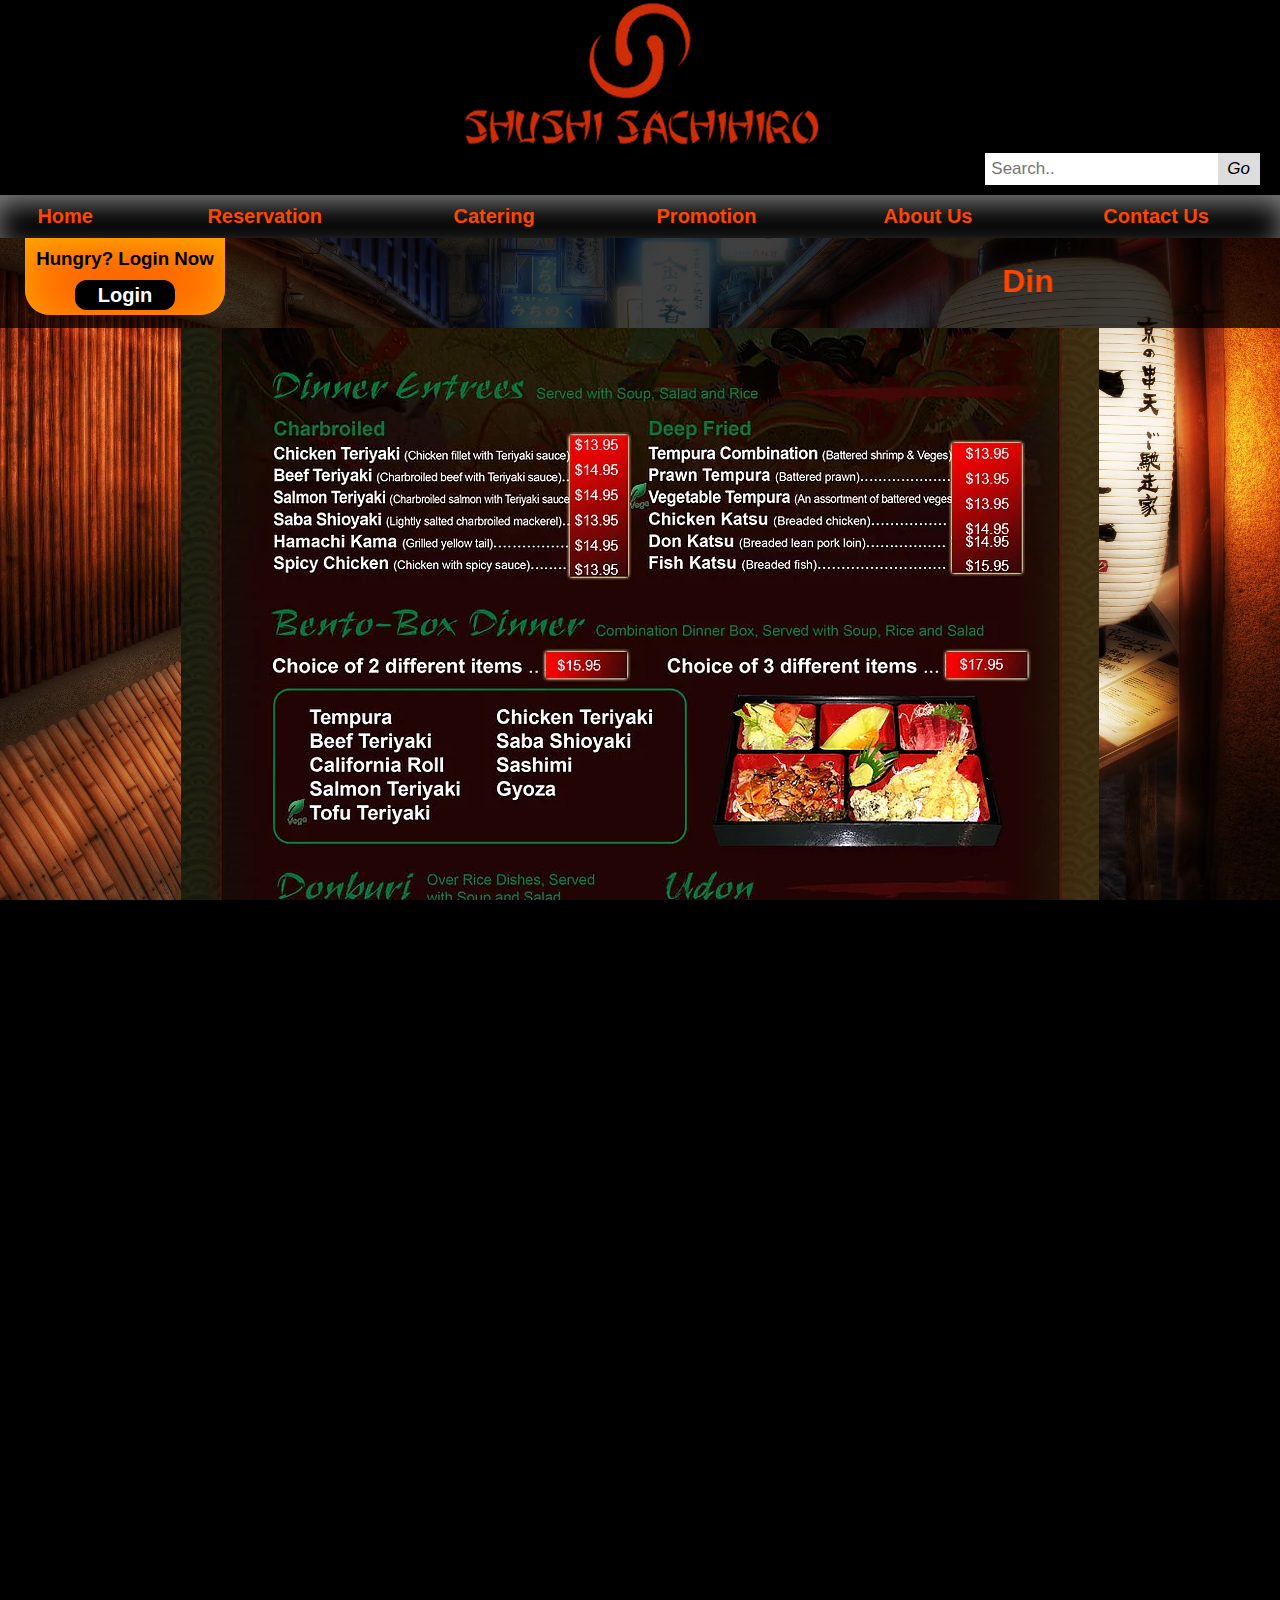
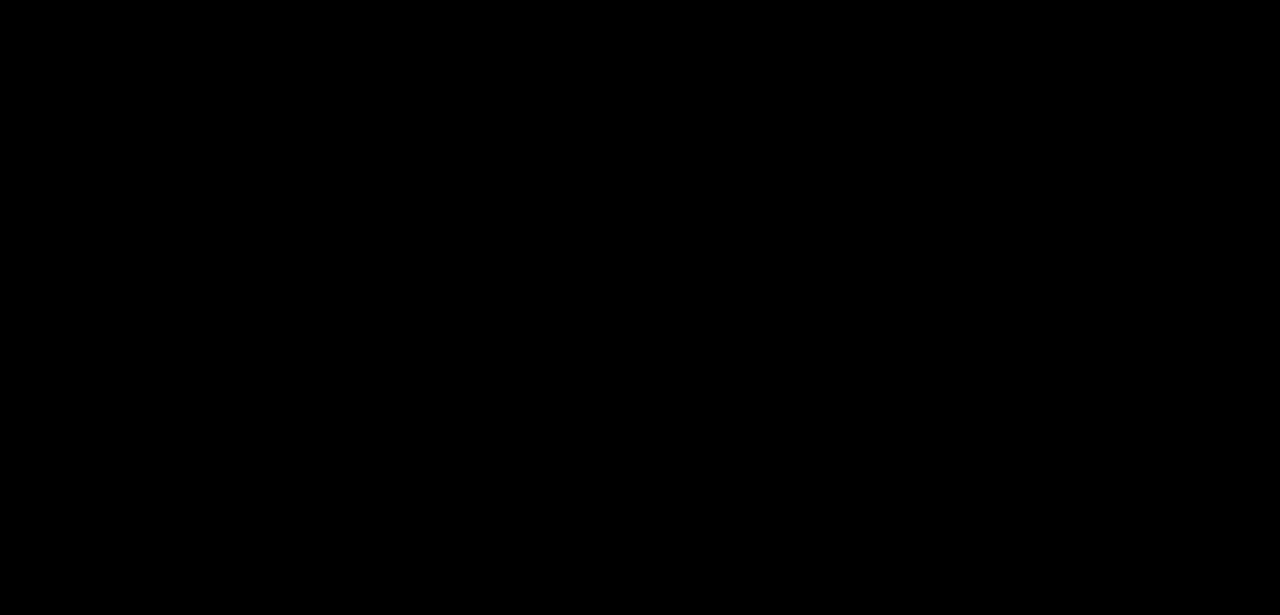
<file: dinner_menu.html>
<!DOCTYPE html>
<html>
<head>
<meta charset="utf-8">
<meta name="viewport" content="width=device-width, initial-scale=1.0">
<title>Shushi Sachihiro</title>
<link rel="stylesheet" type="text/css" href="css/styles.css" />
<link rel="stylesheet" type="text/css" href="css/slider.css" />
<style type="text/css">
    body{
    background-image:  url("images/background.jpg");
    background-color:black;  
    background-size:cover;                      
    background-repeat:no-repeat;
    background-attachment:fixed;
    background-position:center;
    }

</style>
    
</head>

<body style="text-align: center">
    
<div class="trademark">
    <a href="index.html"><img src="images/logo.png"></a>
    <div class="search-container">
    <form action="/action_page.php">
      <input type="text" placeholder="Search.." name="search">
        <button type="submit" value="submit"><i>Go</i></button>
    </form>
  </div>
    
    </div>

<nav class="navigation-bar">
  <li><a href="index.html">Home</a></li>
  <li><a href="reservation.html">Reservation</a></li>
  <li><a href="catering.html">Catering</a></li>
  <li><a href="promotion.html">Promotion</a></li>
  <li><a href="about.html">About Us</a></li>
  <li><a href="contact.html">Contact Us</a></li>
</nav>    

    
    <ul id=welcome>
        
        <div class="loginbanner">
            <li class="loginbox"><h3>Hungry? Login Now</h3>
            <input type="button" id="logintab" value="Login"
	     onclick="window.location.href='login.php'">
            </li>
            <div class="welcometext"><marquee><h1>Dinner Menu</h1></marquee></div>
        </div>
    </ul>

    <div class="dinner_menu">

			<img alt="dinnermenu" src="images/dinnermenu.png">

    </div>

    
    
    <div id="footer" style="text-align: left">
        <div><h1>Stay Connected</h1><br></div>
        <div><a href="https://business.facebook.com/Shushi-Sachihiro-Restaurant-235493976855472/?business_id=1324491024294511" target="_blank"><img class="fb" src="images/fb.png"></a>
             <a href="https://www.instagram.com/Shushi_Sachihiro/?hl=en" target="_blank"><img class="insta" src="images/insta.png"></a>
        </div>
        <div><img class="qrcode" src="images/qrcode.png">
        </div>
        <div><p style="padding-top: 15px">Let your friend scan this QR Code to load this mobile web on his/her mobile device.</p></div>
        <div><p style="padding-top: 15px">SHUSHI SACHIHIRO JAPANESE RESTAURANT  ©  All Rights Reserved.</p></div>
    </div>
    
    </body>
</html>
</file>
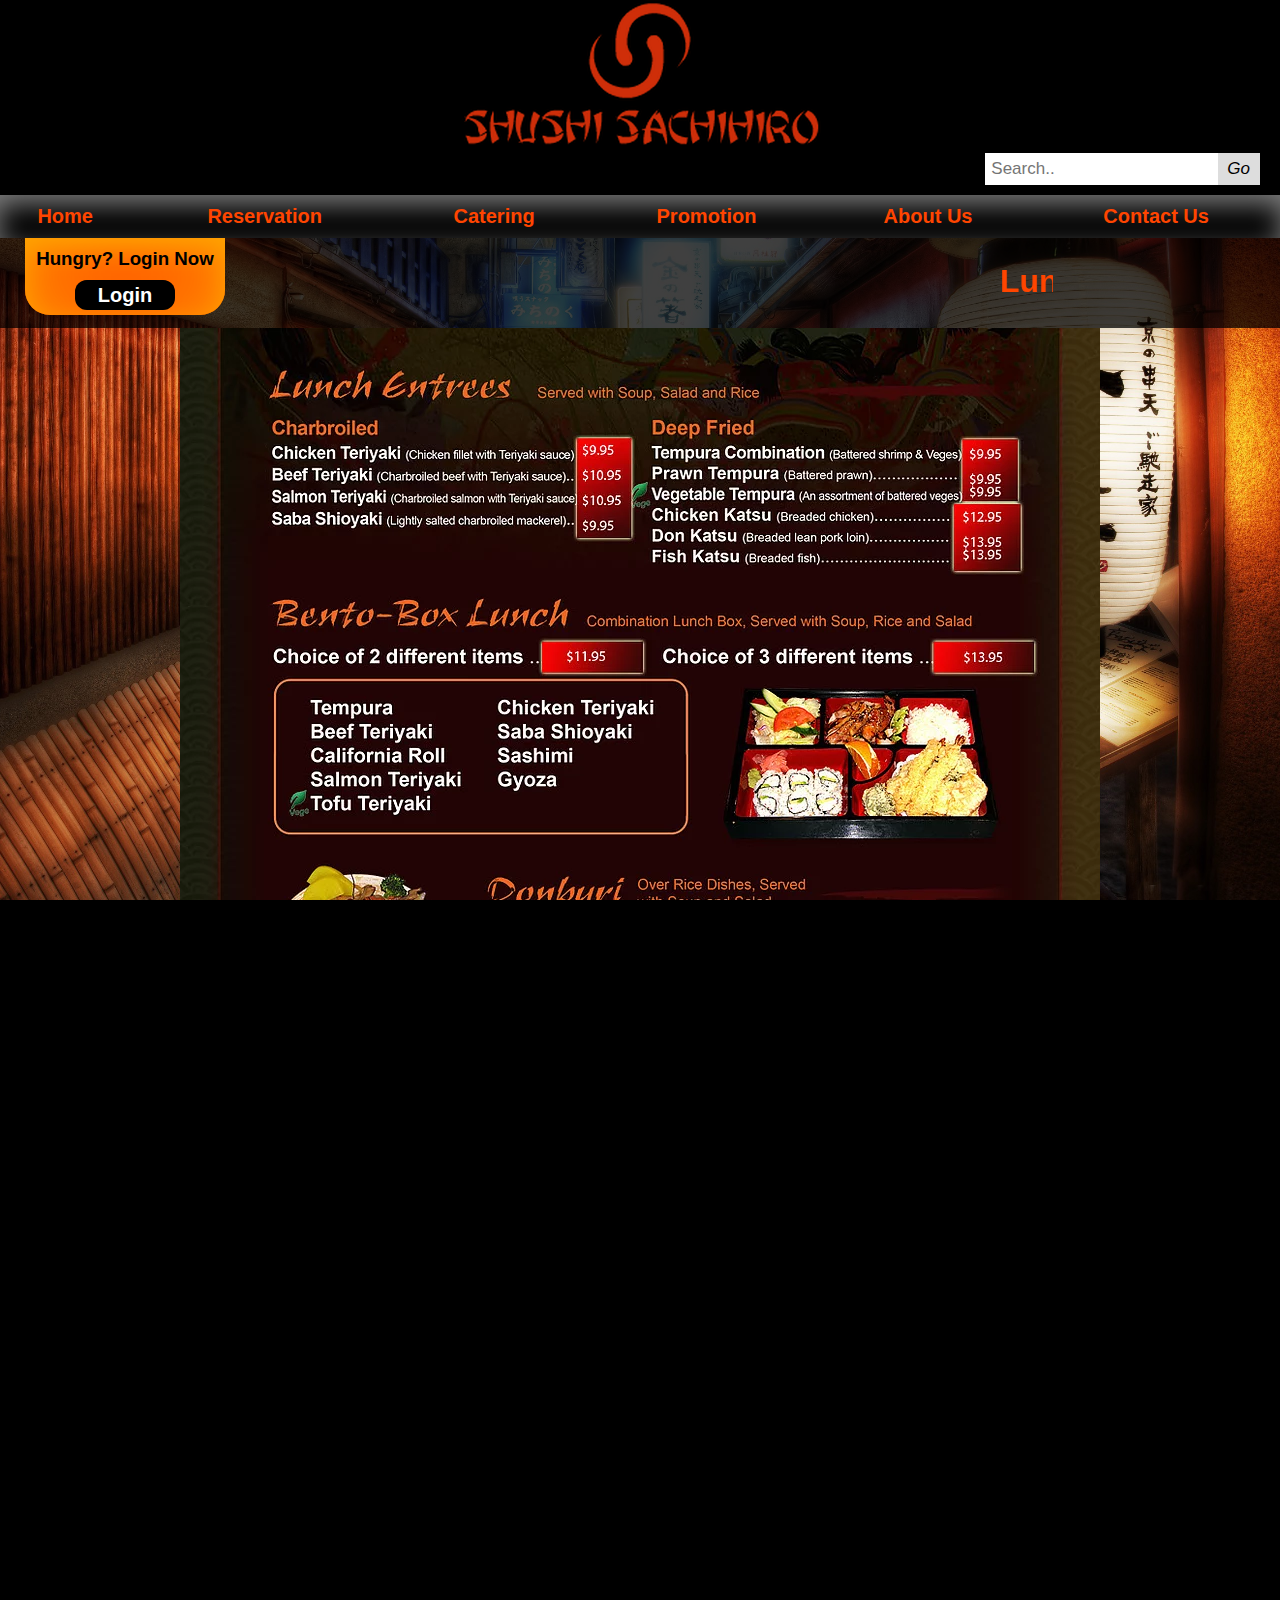
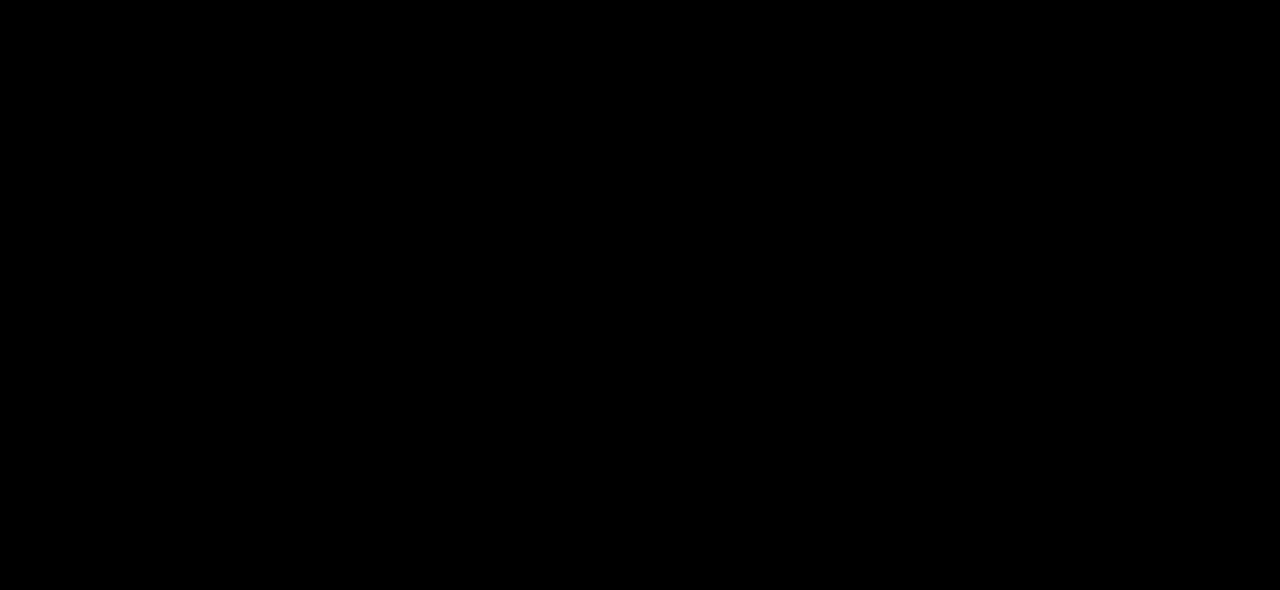
<file: lunch_menu.html>
<!DOCTYPE html>
<html>
<head>
<meta charset="utf-8">
<meta name="viewport" content="width=device-width, initial-scale=1.0">
<title>Shushi Sachihiro</title>
<link rel="stylesheet" type="text/css" href="css/styles.css" />
<link rel="stylesheet" type="text/css" href="css/slider.css" />
<style type="text/css">
    body{
    background-image:  url("images/background.jpg");
    background-color:black;  
    background-size:cover;                      
    background-repeat:no-repeat;
    background-attachment:fixed;
    background-position:center;
    }

</style>
    
</head>

<body style="text-align: center;">
    
<div class="trademark">
    <a href="index.html"><img src="images/logo.png"></a>
    <div class="search-container">
    <form action="/action_page.php">
      <input type="text" placeholder="Search.." name="search">
        <button type="submit" value="submit"><i>Go</i></button>
    </form>
  </div>
    
    </div>

<nav class="navigation-bar">
  <li><a href="index.html">Home</a></li>
  <li><a href="reservation.html">Reservation</a></li>
  <li><a href="catering.html">Catering</a></li>
  <li><a href="promotion.html">Promotion</a></li>
  <li><a href="about.html">About Us</a></li>
  <li><a href="contact.html">Contact Us</a></li>
</nav>    

    
    <ul id=welcome>
        
        <div class="loginbanner">
            <li class="loginbox"><h3>Hungry? Login Now</h3>
            <input type="button" id="logintab" value="Login"
	     onclick="window.location.href='login.php'">
            </li>
            <div class="welcometext"><marquee><h1>Lunch Menu</h1></marquee></div>
        </div>
    </ul>

    <div class="lunch_menu">
 
			<img alt="lunchmenu" src="images/lunchmenu.png">

    </div>

    
    
    <div id="footer" style="text-align: left">
        <div><h1>Stay Connected</h1><br></div>
        <div><a href="https://business.facebook.com/Shushi-Sachihiro-Restaurant-235493976855472/?business_id=1324491024294511" target="_blank"><img class="fb" src="images/fb.png"></a>
             <a href="https://www.instagram.com/Shushi_Sachihiro/?hl=en" target="_blank"><img class="insta" src="images/insta.png"></a>
        </div>
        <div><img class="qrcode" src="images/qrcode.png">
        </div>
        <div><p style="padding-top: 15px">Let your friend scan this QR Code to load this mobile web on his/her mobile device.</p></div>
        <div><p style="padding-top: 15px">SHUSHI SACHIHIRO JAPANESE RESTAURANT  ©  All Rights Reserved.</p></div>
    
    </div>
    
    </body>
</html>
</file>
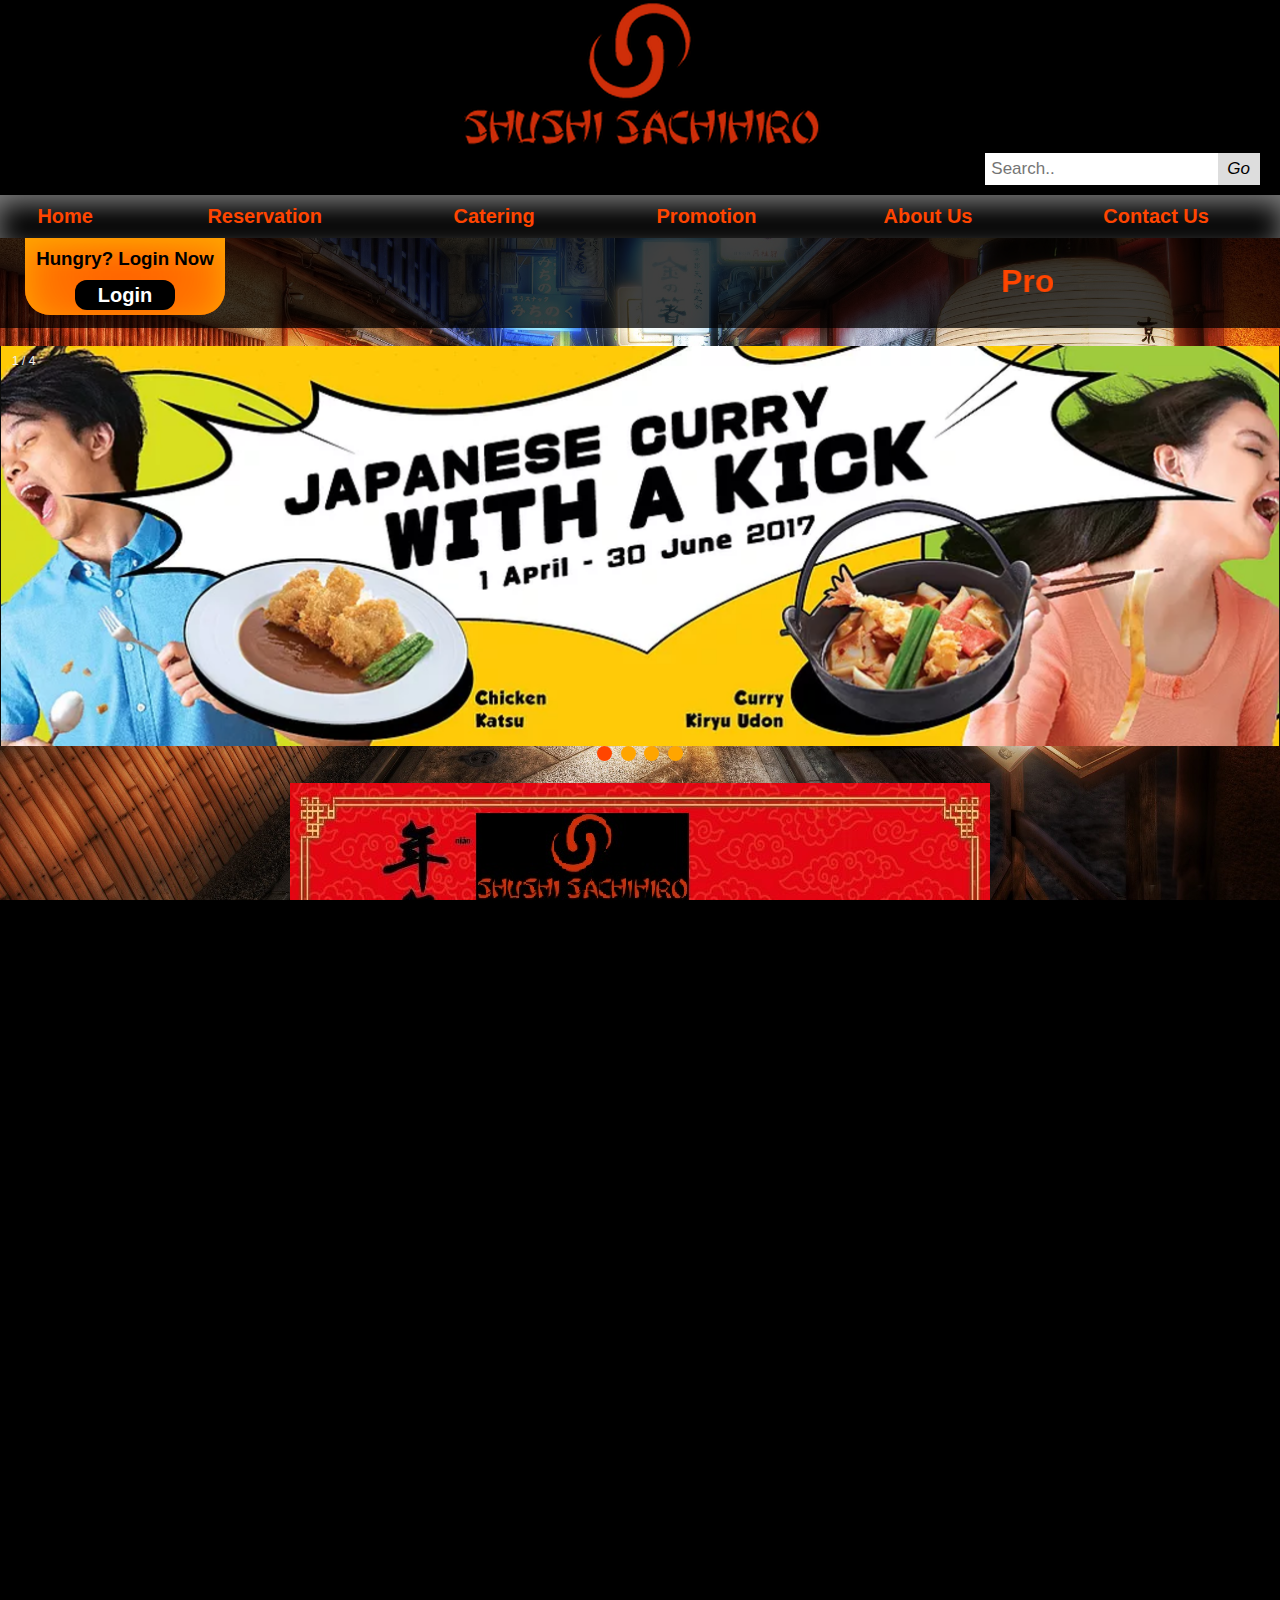
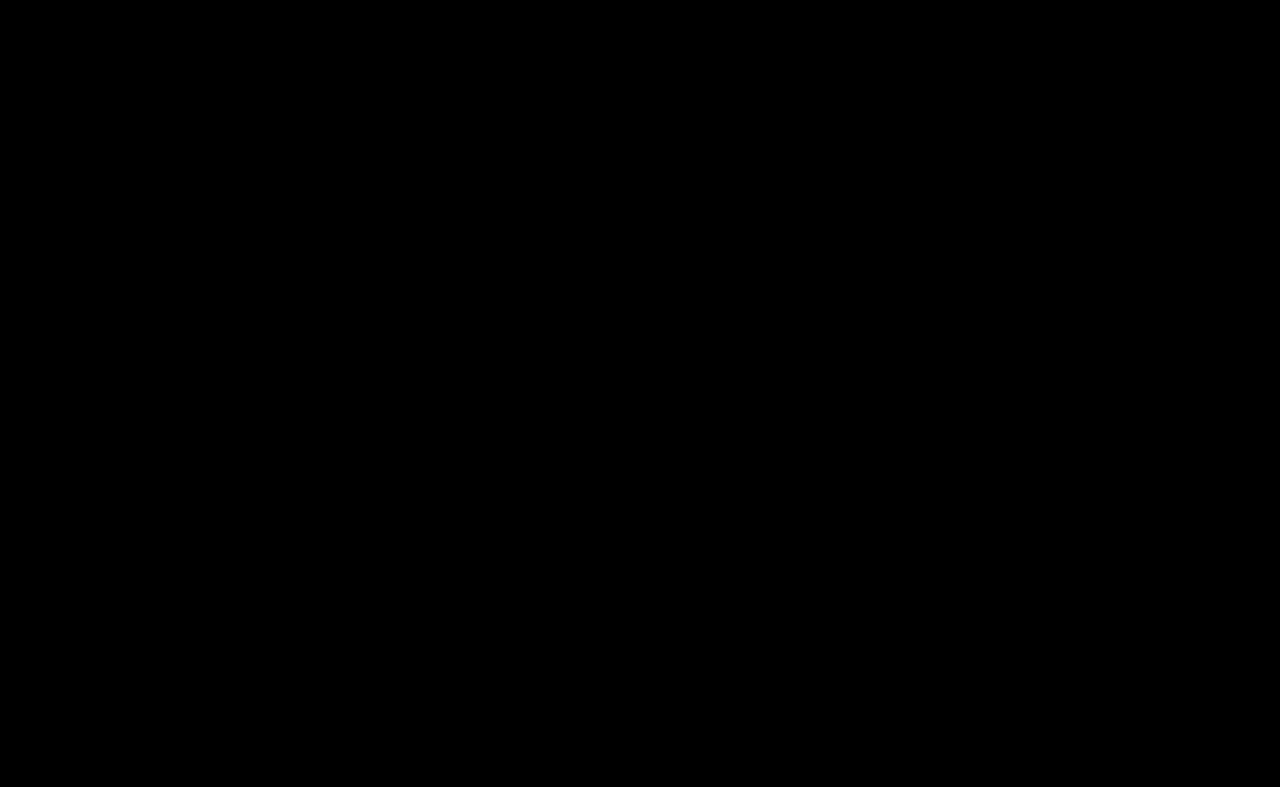
<file: promotion.html>
<!DOCTYPE html>
<html>
<head>
<meta charset="utf-8">
<meta name="viewport" content="width=device-width, initial-scale=1.0">
<title>Shushi Sachihiro</title>
<link rel="stylesheet" type="text/css" href="css/styles.css" />
<link rel="stylesheet" type="text/css" href="css/slider.css" />
<style type="text/css">
    body{
    background-image:  url("images/background.jpg");
    background-color:black;  
    background-size:cover;                      
    background-repeat:no-repeat;
    background-attachment:fixed;
    background-position:center;
    
}
</style>
</head>

<body style="text-align: center;">
    
<div class="trademark">
    <a href="index.html"><img src="images/logo.png"></a>
    <div class="search-container">
    <form action="/action_page.php">
      <input type="text" placeholder="Search.." name="search">
        <button type="submit" value="submit"><i>Go</i></button>
    </form>
  </div>
    
    </div>

<nav class="navigation-bar">
  <li><a href="index.html">Home</a></li>
  <li><a href="reservation.html">Reservation</a></li>
  <li><a href="catering.html">Catering</a></li>
  <li><a href="promotion.html">Promotion</a></li>
  <li><a href="about.html">About Us</a></li>
  <li><a href="contact.html">Contact Us</a></li>
</nav>    

    
    <ul id=welcome>
        
        <div class="loginbanner">
            <li class="loginbox"><h3>Hungry? Login Now</h3>
            <input type="button" id="logintab" value="Login"
	     onclick="window.location.href='login.php'">
            </li>
            <div class="welcometext"><marquee><h1>Promotion</h1></marquee></div>
        
        </div>
    </ul>
    
    <br>

<div class="slideshow-container">

<div class="mySlides fade">
  <div class="numbertext">1 / 4</div>
  <img src="images/promotion1.png" style="width:100%">
</div>

<div class="mySlides fade">
  <div class="numbertext">2 / 4</div>
  <img src="images/promotion2.png" style="width:100%">
</div>

<div class="mySlides fade">
  <div class="numbertext">3 / 4</div>
  <img src="images/promotion3.png" style="width:100%">
</div>
    
<div class="mySlides fade">
  <div class="numbertext">4 / 4</div>
  <img src="images/promotion4.jpg" style="width:100%">
</div>

</div>


<div style="text-align:center">
  <span class="dot"></span> 
  <span class="dot"></span> 
  <span class="dot"></span> 
  <span class="dot"></span>
</div>
    
    <br>

    <div><img class="promotion5" src="images/promotion5.jpg"><br><br><img class="promotion5" src="images/promotion6.png">
    </div>
    
    <div id="footer" style="text-align: left; margin-top: 30px;">
        <div><h1>Stay Connected</h1><br></div>
        <div><a href="https://business.facebook.com/Shushi-Sachihiro-Restaurant-235493976855472/?business_id=1324491024294511" target="_blank"><img class="fb" src="images/fb.png"></a>
             <a href="https://www.instagram.com/Shushi_Sachihiro/?hl=en" target="_blank"><img class="insta" src="images/insta.png"></a>
        </div>
        <div><img class="qrcode" src="images/qrcode.png">
        </div>
        <div><p style="padding-top: 15px">Let your friend scan this QR Code to load this mobile web on his/her mobile device.</p></div>
        <div><p style="padding-top: 15px">SHUSHI SACHIHIRO JAPANESE RESTAURANT  ©  All Rights Reserved.</p></div> 
    </div>
        

<script>
var slideIndex = 0;
showSlides();

function showSlides() {
    var i;
    var slides = document.getElementsByClassName("mySlides");
    var dots = document.getElementsByClassName("dot");
    for (i = 0; i < slides.length; i++) {
       slides[i].style.display = "none";  
    }
    slideIndex++;
    if (slideIndex > slides.length) {slideIndex = 1}    
    for (i = 0; i < dots.length; i++) {
        dots[i].className = dots[i].className.replace(" active", "");
    }
    slides[slideIndex-1].style.display = "block";  
    dots[slideIndex-1].className += " active";
    setTimeout(showSlides, 2000); // Change image every 2 seconds
}
</script>
    
    </body>

</html>
</file>
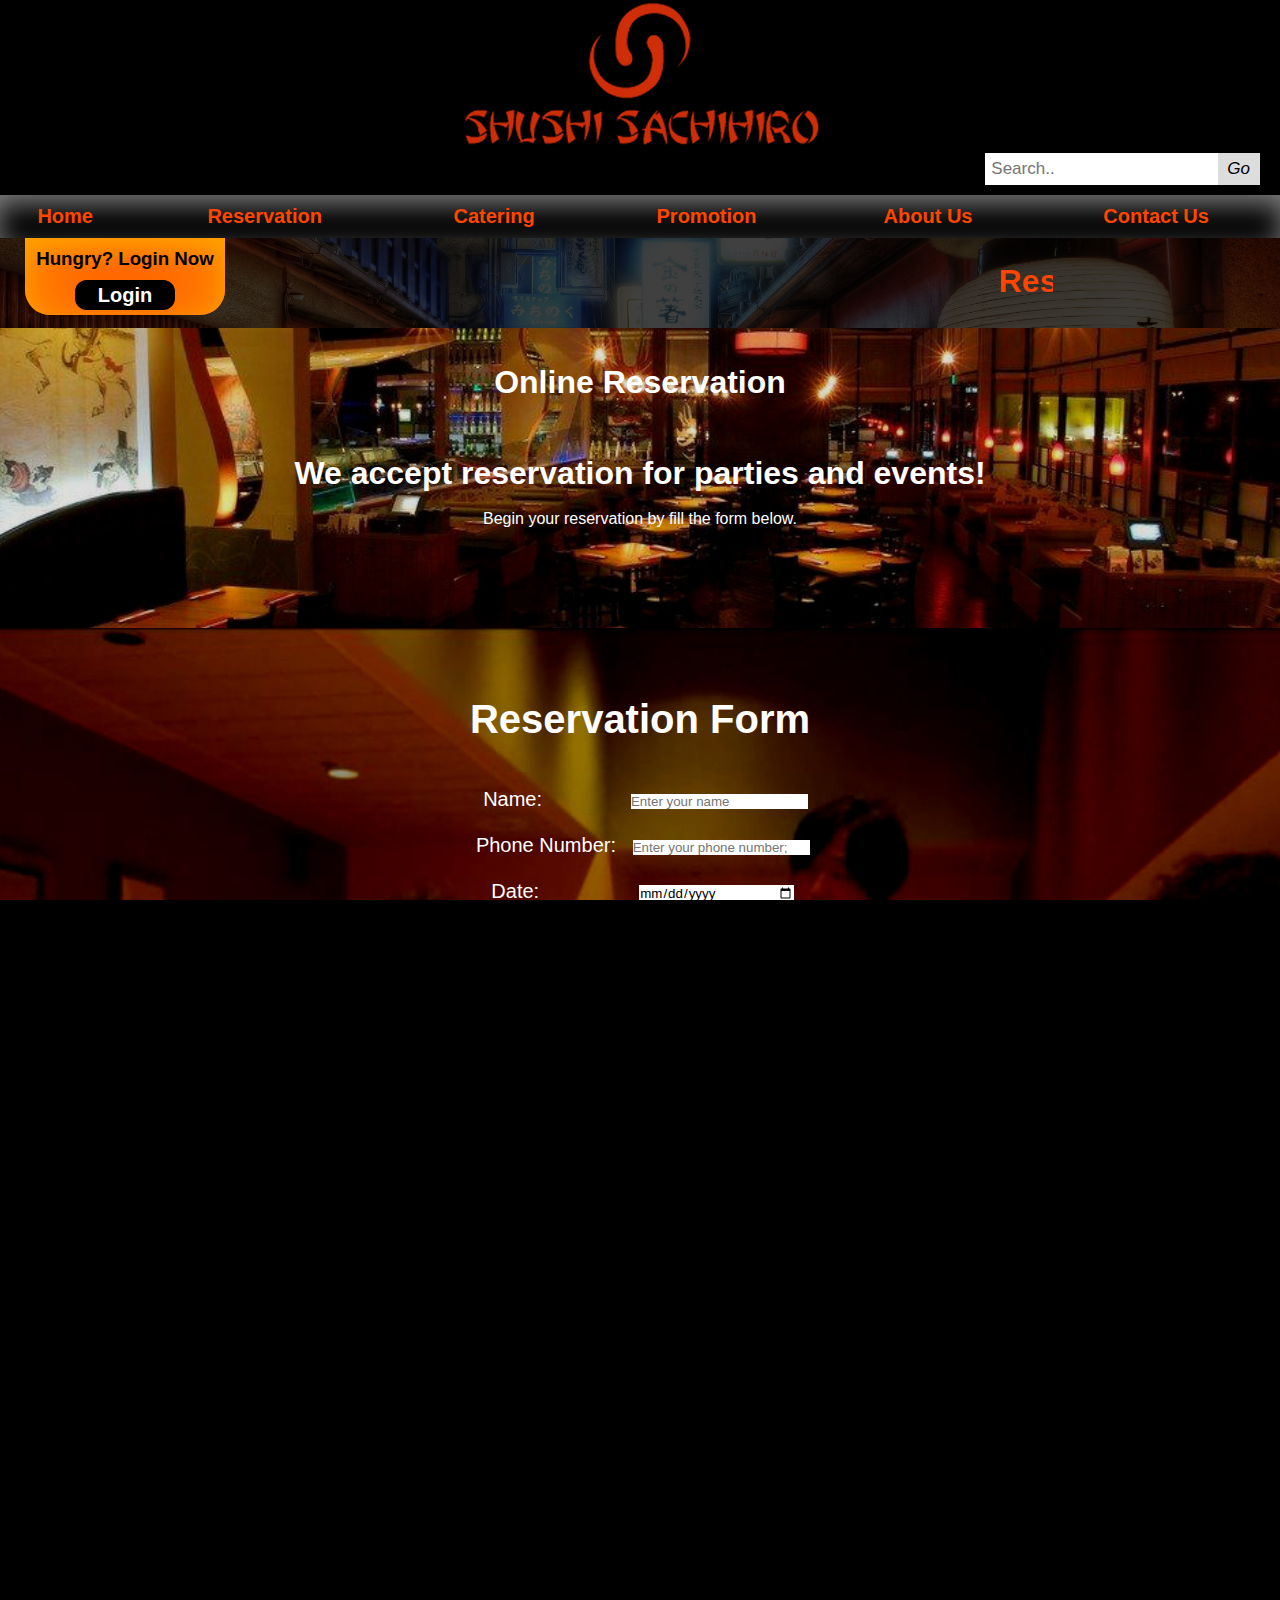
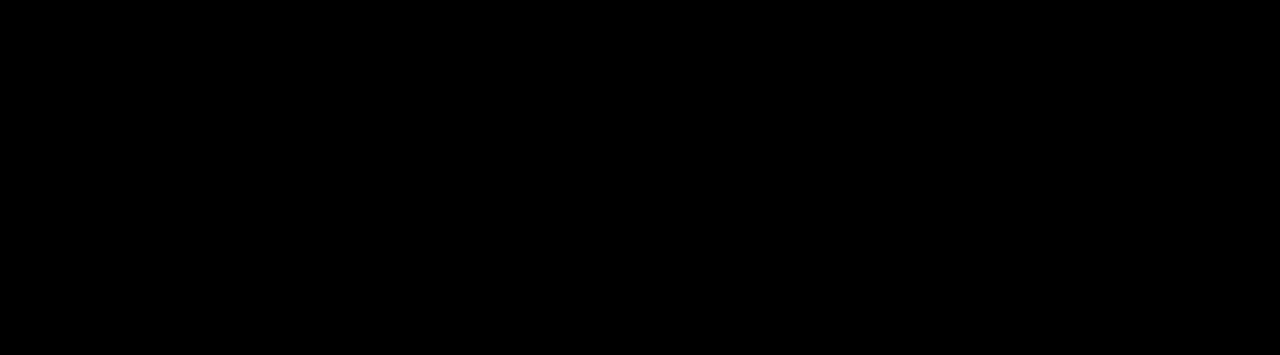
<file: reservation.html>
<!DOCTYPE html>
<html>
<head>
<meta charset="utf-8">
<meta name="viewport" content="width=device-width, initial-scale=1.0">
<title>Shushi Sachihiro</title>
<link rel="stylesheet" type="text/css" href="css/styles.css" />
<link rel="stylesheet" type="text/css" href="css/slider.css" />
<style type="text/css">
    body{
    background-image:  url("images/background.jpg");
    background-color:black;  
    background-size:cover;                      
    background-repeat:no-repeat;
    background-attachment:fixed;
    background-position:center;
    }
</style>
    
</head>

<body>
    
<div class="trademark">
    <a href="index.html"><img src="images/logo.png"></a>
    <div class="search-container">
    <form action="/action_page.php">
      <input type="text" placeholder="Search.." name="search">
        <button type="submit" value="submit"><i>Go</i></button>
    </form>
  </div>
    
    </div>

<nav class="navigation-bar">
  <li><a href="index.html">Home</a></li>
  <li><a href="reservation.html">Reservation</a></li>
  <li><a href="catering.html">Catering</a></li>
  <li><a href="promotion.html">Promotion</a></li>
  <li><a href="about.html">About Us</a></li>
  <li><a href="contact.html">Contact Us</a></li>
</nav>    

    
    <ul id=welcome>
        
        <div class="loginbanner">
            <li class="loginbox"><h3>Hungry? Login Now</h3>
            <input type="button" id="logintab" value="Login"
	     onclick="window.location.href='login.php'">
            </li>
            <div class="welcometext"><marquee><h1>Reservation</h1></marquee></div>
        </div>
    </ul>
    
    <ul class="res-banner1"><br><br><h1>Online Reservation</h1><br><br><br><h1>We accept reservation for parties and events!</h1><br><p>Begin your reservation by fill the form below.</p>
    </ul>

<ul class="res-banner2"><br><br><br><h1>Reservation Form</h1><br><br>
    
    <form action="mailto:loveken95@hotmail.com" method="post" onsubmit="myFunction()">
  
     <label>&nbsp;&nbsp;Name:&nbsp;&nbsp;&nbsp;&nbsp;&nbsp;&nbsp;&nbsp;&nbsp;&nbsp;&nbsp;&nbsp;&nbsp;&nbsp;&nbsp;&nbsp;
     <input type = "text" name = "Name" placeholder = "Enter your name" required = "on"/>
     </label><br><br>

     <label>&nbsp;Phone Number:&nbsp;&nbsp;
     <input type = "text" name = "Phone Number" placeholder = "Enter your phone number;" 
     required = "on"/></label><br><br>
         
     <label>&nbsp;Date:&nbsp;&nbsp;&nbsp;&nbsp;&nbsp;&nbsp;&nbsp;&nbsp;&nbsp;&nbsp;&nbsp;&nbsp;&nbsp;&nbsp;&nbsp;&nbsp;&nbsp;</label>
     <input type="date" placeholder= "Please Select a Date" style="width: 155px " 
     required = "on"/><br><br>

     <label>Time:&nbsp;&nbsp;&nbsp;&nbsp;&nbsp;&nbsp;&nbsp;&nbsp;&nbsp;&nbsp;&nbsp;&nbsp;&nbsp;&nbsp;&nbsp;&nbsp;&nbsp;</label>
     <input type="Time" required = "on" style="width: 155px "/><br><br>

     <label> &nbsp;No of People: &nbsp;&nbsp;&nbsp;&nbsp;</label>
     <input type="text" name="size" list="size"/><br><br>

     <datalist id = "size">
         <option value = "1 pax">
         <option value = "2 pax">
         <option value = "3 pax">
         <option value = "4 pax">
         <option value = "5 pax">
         <option value = "6 pax">
         <option value = "7 pax">
         <option value = "8 pax">
         <option value = "9 pax">
         <option value = "10 pax">
         <option value = "More than 10 pax">
     </datalist>
        
<input type="submit" id="buttonreserve" value="Booking Now">
</form>
<br>
    

<br><h2>RESERVATION</h2><br>
    <p>There are a few ways to make your reservation.</p>
    <p>We offer Chef’s Table or Private Dinner Party Reservation in the private room called “Denchu” that accommodates up to 8 guests.  
        We also offer a regular dining room reservation. Please make your reservation at here or by calling us  for lunch or dinner with the following information based on space availability.</p><br>
    <p>.As we do not seat incomplete parties, please remind your guests to be as prompt for your reservation time as possible.</p><br>
    <p>.We will hold your reservation for 10 minutes only after the reserved time.</p><br>
    <p>.We are unable to facilitate any call ahead seating requests for our wait list.</p><br>
    <p>.We do not take reservations at the sushi bar.</p><br><br>
</ul>
    
    <div id="footer">
        <div><h1>Stay Connected</h1><br></div>
        <div><a href="https://business.facebook.com/Shushi-Sachihiro-Restaurant-235493976855472/?business_id=1324491024294511" target="_blank"><img class="fb" src="images/fb.png"></a>
        <a href="https://www.instagram.com/Shushi_Sachihiro/?hl=en" target="_blank"><img class="insta" src="images/insta.png"></a>
        </div>
        <div><img class="qrcode" src="images/qrcode.png">
        </div>
        <div><p style="padding-top: 15px">Let your friend scan this QR Code to load this mobile web on his/her mobile device.</p></div>
        <div><p style="padding-top: 15px">SHUSHI SACHIHIRO JAPANESE RESTAURANT  ©  All Rights Reserved.</p></div>
    </div>

    <script>
    function myFunction() {
    alert("Please Press Send Button at your Mail Box!!");
    }
    </script>
   
    </body>
    </html>
</file>
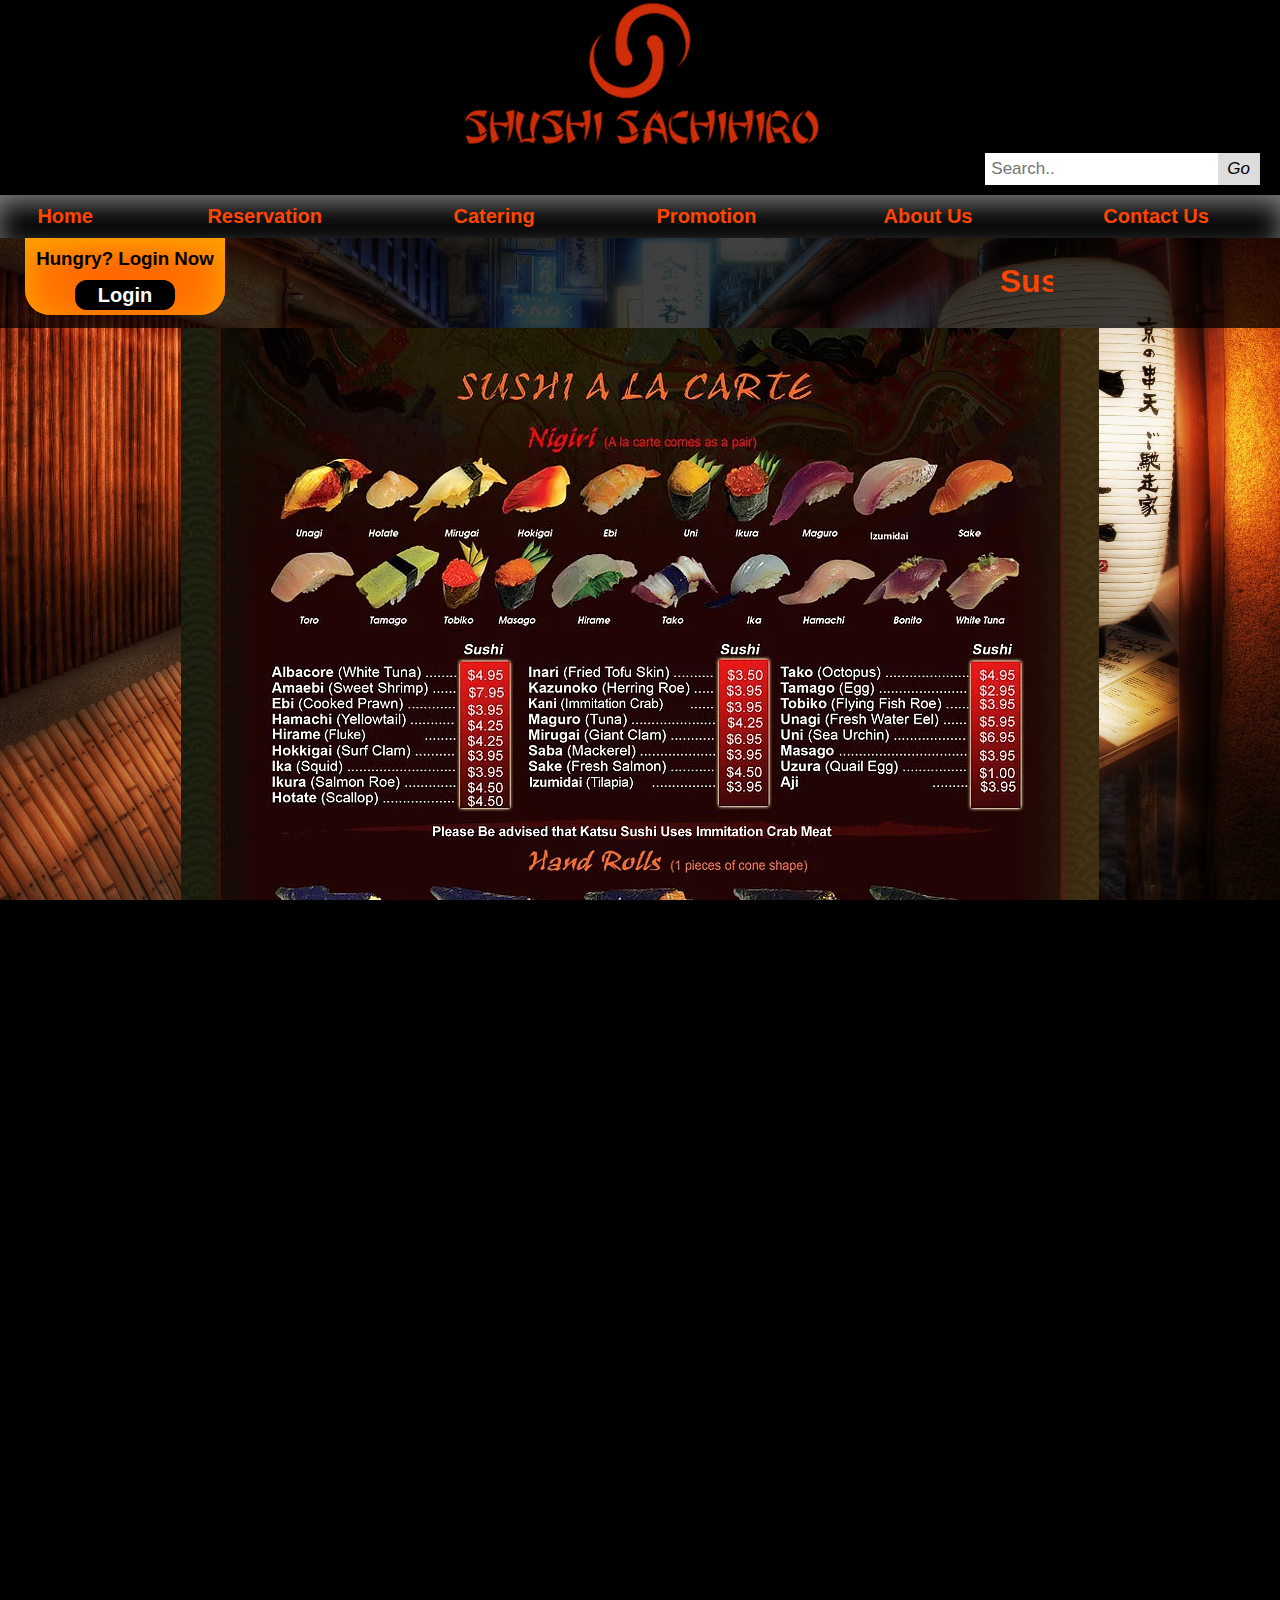
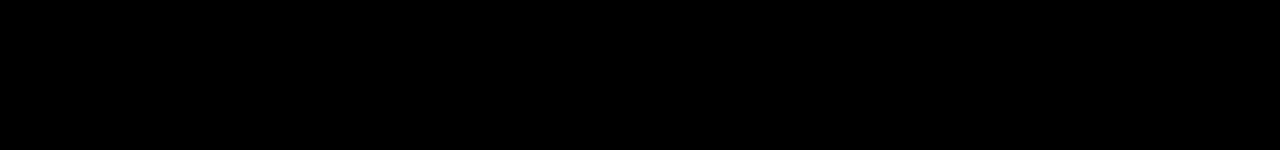
<file: sushi_menu.html>
<!DOCTYPE html>
<html>
<head>
<meta charset="utf-8">
<meta name="viewport" content="width=device-width, initial-scale=1.0">
<title>Shushi Sachihiro</title>
<link rel="stylesheet" type="text/css" href="css/styles.css" />
<link rel="stylesheet" type="text/css" href="css/slider.css" />
<style type="text/css">
    body{
    background-image:  url("images/background.jpg");
    background-color:black;  
    background-size:cover;                      
    background-repeat:no-repeat;
    background-attachment:fixed;
    background-position:center;
    }


</style>
    
</head>

<body style="text-align: center">
    
<div class="trademark">
    <a href="index.html"><img src="images/logo.png"></a>
    <div class="search-container">
    <form action="/action_page.php">
      <input type="text" placeholder="Search.." name="search">
        <button type="submit" value="submit"><i>Go</i></button>
    </form>
  </div>
    
    </div>

<nav class="navigation-bar">
  <li><a href="index.html">Home</a></li>
  <li><a href="reservation.html">Reservation</a></li>
  <li><a href="catering.html">Catering</a></li>
  <li><a href="promotion.html">Promotion</a></li>
  <li><a href="about.html">About Us</a></li>
  <li><a href="contact.html">Contact Us</a></li>
</nav>    

    
    <ul id=welcome>
        
        <div class="loginbanner">
            <li class="loginbox"><h3>Hungry? Login Now</h3>
            <input type="button" id="logintab" value="Login"
	     onclick="window.location.href='login.php'">
            </li>
            <div class="welcometext"><marquee><h1>Sushi Menu</h1></marquee></div>
        </div>
    </ul>

    <div class="sushi_menu">
			<img alt="sushimenu" src="images/sushimenu.png">
    </div>

    
    
    <div id="footer" style="text-align: left">
        <div><h1>Stay Connected</h1><br></div>
        <div><a href="https://business.facebook.com/Shushi-Sachihiro-Restaurant-235493976855472/?business_id=1324491024294511" target="_blank"><img class="fb" src="images/fb.png"></a>
             <a href="https://www.instagram.com/Shushi_Sachihiro/?hl=en" target="_blank"><img class="insta" src="images/insta.png"></a>
        </div>
        <div><img class="qrcode" src="images/qrcode.png">
        </div>
        <div><p style="padding-top: 15px">Let your friend scan this QR Code to load this mobile web on his/her mobile device.</p></div>
        <div><p style="padding-top: 15px">SHUSHI SACHIHIRO JAPANESE RESTAURANT  ©  All Rights Reserved.</p></div>
    </div>
    
    </body>
</html>
</file>
<file: css/styles.css>
*{
border: 0;
padding: 0;
margin: 0;
font-family: Tahoma, Geneva, sans-serif;
}

html, body
{
  height: 100%;
  margin:0;
  padding:0;
  overflow-x: hidden; 
}


.navigation-bar
{ width: 100%;
  max-height: 70px;
  background:black;
  box-shadow:         
  inset 1px 1px 0px -13px grey, inset 0px 10px 28px -1px grey; 
  text-align: center;
  font-size: 20px;
  font-weight: bold;
  list-style: none;
  display: table;
  border-collapse: collapse;
}

.navigation-bar li {
  display: table-cell;
  padding-top:10px;
  padding-bottom:10px;
}

.navigation-bar a{
  text-decoration: none;
  color: orangered;
}

.navigation-bar a:hover
{
color:darkorange;
}

#logo
{
  width: 100%;
  height: 100%;
  background: black;
  text-align: center
}


#welcome 
{
    color: orangered;
	text-align: center;
    background-color:rgba(0, 0, 0, 0.75);
    height:90px;
    padding-top: 10px;
    text-decoration: none;
    list-style: none;
    padding: 0;
    margin: 0;
    display: table;
    border-collapse: collapse;
    width: 100%;
    
}

.loginbanner
{
    padding-top: 10px;
    padding-left: 10px;
}
.loginbox
{
    padding-top: 10px;
    display: table-cell;
    box-shadow:         
    inset 1px 1px 111px -13px orange, inset 0px 10px 28px -1px orange; 
}

#logintab
{
  box-shadow:         
  inset 1px 1px 0px -13px black, inset 0px 10px 28px -15px black; 
}

.welcometext
{
    display: inline-block;
    padding-top: 15px;
    width: 600px;
        
}


.trademark
{
    text-align: center;
    background-color:black;
}

.search-container
{
  text-align: right;
  margin-right:20px; 
  padding-bottom:10px;
}

.trademark input[type=text] 
{
  padding: 6px;
  margin-top: 8px;
  font-size: 17px;
  border: none;
}

.trademark .search-container button 
{
  float: right;
  padding: 6px 10px;
  padding-left: 9px;
  margin-top: 8px;
  margin-right: 0px;
  background: #ddd;
  font-size: 17px;
  border: none;
  cursor: pointer;
  
}

.trademark .search-container button:hover 
{
  background: #ccc;
}

@media screen and (max-width: 600px) 
{
  .trademark .search-container
  {
    float: none;
  }
  .trademark a, .trademark input[type=text], .trademark .search-container button 
  {
    float: none;
    display: block;
    text-align: left;
    width: 100%;
    margin: 0;
    padding: 14px;
  }
  .trademark input[type=text] {
    border: 1px solid #ccc;  
  }
}

.menubox 
{
 
  font-size: 25px;
  list-style: none;
  padding: 0;
  margin: 0;
  display: table;
  border-collapse: collapse;
  width: 100%;
}

.menu01 
{ 

            margin-left: 0px;
            max-height: 100%;
            padding: 0;
            background-image: url("../images/salmo.jpg");
            background-size:100% 100%;
            background-repeat: no-repeat;
            color:white;
            text-align: center;
            padding-top: 150px;
            display: table-cell;
            height: 200px; 
            width: 150px;
}

.menu02
{ 

            margin-left: 0px;
            max-height: 100%;
            padding: 0;
            background-image: url("../images/Lunch_Menu.jpg");
            background-size:100% 100%;
            background-repeat: no-repeat;
            color:white;
            text-align: center;
            padding-top: 150px;
            display: table-cell;
            height: 200px; 
            width: 150px;
}

.menu03 
{ 

            margin-left: 0px;
            max-height: 100%;
            padding: 0;
            background-image: url("../images/Dinner_Menu.jpg");
            background-size:100% 100%;
            background-repeat: no-repeat;
            color:white;
            text-align: center;
            padding-top: 150px;
            display: table-cell;
            height: 200px;    
            width: 150px;
}

.caption1 
{ 

            margin-left: 0px;
            max-height: 100%;
            padding: 0;
            background-image: url("../images/viewmenu.jpg");
            background-size:100% 100%;
            background-repeat: no-repeat;
            color:white;
            text-align: center;
            padding-top: 150px;
            display: table-cell;
            height: 200px;          
}

.caption2 
{ 

            margin-left: 0px;
            max-height: 100%;
            padding: 0;
            background-image: url("../images/restaurant.jpg");
            background-size:100% 100%;
            background-repeat: no-repeat;
            color:white;
            text-align: center;
            padding-top: 150px;
            display: table-cell;   
            height: 200px;
            
}
.caption3 
{ 

            margin-left: 0px;
            max-height: 100%;
            padding: 0;
            background-image: url("../images/catering.jpg");
            background-size:100% 100%;
            background-repeat: no-repeat;
            color:white;
            text-align: center;
            padding-top: 150px;
            display: table-cell;
            height: 200px;
   
}

#button1
{
    margin: 30px;
    font-size: 20px;
    font-weight: bold;
    background-color: darkorange;
    padding: 14px 40px;
    border-radius: 12px;
    color:white;
    cursor: pointer;
    box-shadow: 0 8px 16px 0 rgba(0,0,0,0.2), 0 6px 20px 0 rgba(0,0,0,0.19);
}

#button1:hover {
    background-color: orangered;
    color: black;
    box-shadow: 0 12px 16px 0 rgba(0,0,0,0.24), 0 17px 50px 0 rgba(0,0,0,0.19);
}

#button2
{
    margin: 30px; 
    font-size: 20px;
    font-weight: bold;
    background-color: darkorange;
    padding: 14px 40px;
    border-radius: 12px;
    color:white;
    cursor: pointer;
    box-shadow: 0 8px 16px 0 rgba(0,0,0,0.2), 0 6px 20px 0 rgba(0,0,0,0.19);
}

#button2:hover {
    background-color: orangered;
    color: black;
    box-shadow: 0 12px 16px 0 rgba(0,0,0,0.24), 0 17px 50px 0 rgba(0,0,0,0.19);
}

#button3
{
    margin: 30px;
    font-size: 20px;
    font-weight: bold;
    background-color: darkorange;
    padding: 14px 40px;
    border-radius: 12px;
    color:white;
    cursor: pointer;
    box-shadow: 0 8px 16px 0 rgba(0,0,0,0.2), 0 6px 20px 0 rgba(0,0,0,0.19);
}
#button3:hover {
    background-color: orangered;
    color: black;
    box-shadow: 0 12px 16px 0 rgba(0,0,0,0.24), 0 17px 50px 0 rgba(0,0,0,0.19);
}

#buttoncater
{
    margin: 30px;
    font-size: 20px;
    font-weight: bold;
    background-color: darkorange;
    padding: 14px 40px;
    border-radius: 12px;
    color:white;
    cursor: pointer;
    box-shadow: 0 8px 16px 0 rgba(0,0,0,0.2), 0 6px 20px 0 rgba(0,0,0,0.19);
}
#buttoncater:hover {
    background-color: orangered;
    color: black;
    box-shadow: 0 12px 16px 0 rgba(0,0,0,0.24), 0 17px 50px 0 rgba(0,0,0,0.19);
}

.feedback
{
    margin: 30px;
    font-size: 20px;
    font-weight: bold;
    background-color: darkorange;
    padding: 14px 40px;
    border-radius: 12px;
    color:white;
    cursor: pointer;
    box-shadow: 0 8px 16px 0 rgba(0,0,0,0.2), 0 6px 20px 0 rgba(0,0,0,0.19);
}
.feedback:hover {
    background-color: orangered;
    color: black;
    box-shadow: 0 12px 16px 0 rgba(0,0,0,0.24), 0 17px 50px 0 rgba(0,0,0,0.19);
}

#buttonreserve
{
    margin: 30px;
    font-size: 20px;
    font-weight: bold;
    background-color: darkorange;
    padding: 14px 40px;
    border-radius: 12px;
    color:white;
    cursor: pointer;
    box-shadow: 0 8px 16px 0 rgba(0,0,0,0.2), 0 6px 20px 0 rgba(0,0,0,0.19);
}
#buttonreserve:hover {
    background-color: orangered;
    color: black;
    box-shadow: 0 12px 16px 0 rgba(0,0,0,0.24), 0 17px 50px 0 rgba(0,0,0,0.19);
}

#buttonreserve2
{
    margin: 30px;
    font-size: 20px;
    font-weight: bold;
    background-color: orangered;
    padding: 14px 40px;
    border-radius: 12px;
    color:white;
    cursor: pointer;
    box-shadow: 0 8px 16px 0 rgba(0,0,0,0.2), 0 6px 20px 0 rgba(0,0,0,0.19);
}
#buttonreserve2:hover {
    background-color: darkred;
    color: black;
    box-shadow: 0 12px 16px 0 rgba(0,0,0,0.24), 0 17px 50px 0 rgba(0,0,0,0.19);
}

.wrapperbanner
{
    padding-bottom: 20px;
}


.info-banner 
{
            max-height: 100%;
            background-image: url("../images/res-big.jpg");
            background-size:100% 100%;
            background-repeat: no-repeat;
            text-align: center;
            text-decoration: none;
            font-size: 40px;
            list-style: none;
            padding: 0;
            margin: 0;
            display: table;
            border-collapse: collapse;
            width: 100%;
}
.info-banner2 
{
            max-height: 100%;
            background-image: url("../images/SushiGrid.jpg");
            background-size:100% 100%;
            background-repeat: no-repeat;
            text-align: center;
            text-decoration: none;
            font-size: 40px;
            list-style: none;
            padding: 0;
            margin: 0;
            display: table;
            border-collapse: collapse;
            width: 100%;
}
.info-banner3 
{
            max-height: 100%;
            background-image: url("../images/Chef.jpeg");
            background-size:100% 100%;
            text-align: center;
            text-decoration: none;
            font-size: 20px;
            list-style: none;
            padding: 0;
            margin: 0;
            display: table;
            border-collapse: collapse;
            width: 100%;
            min-height: 500px; 
            background-attachment: fixed;
            background-position: center;
            background-repeat: no-repeat;
            background-size: cover;
            color:white;
}
.info-banner4 
{
            max-height: 100%;
            background-image: url("../images/macho.jpg");
            background-size:100% 100%;
            list-style: none;
            display: table;
            border-collapse: collapse;
            width: 100%;
            min-height: 500px; 
            background-repeat: no-repeat;
            background-size: cover;
            color:white;
}
.info-banner5
{
            max-height: 100%;
            background-image: url("../images/waitress.jpg");
            background-size:100% 100%;
            list-style: none;
            display: table;
            text-align: center;
            border-collapse: collapse;
            width: 100%;
            min-height: 500px; 
            background-repeat: no-repeat;
            background-size: cover;
            color:white;
}

.contact-banner1
{
            max-height: 100%;
            background-image: url("../images/contactpic.jpg");
            background-size:100% 100%;
            list-style: none;
            display: table;
            text-align: center;
            border-collapse: collapse;
            width: 100%;
            min-height: 500px; 
            background-repeat: no-repeat;
            background-size: cover;
            background-position:center;
            color:white;
            font-size: 25px;
}

.allboxes
{
    padding-top:20px;
    height:400px;  
    opacity: 0.65;
    display: inline-flex;
    
}

.boxes
{
    padding-top:20px;
    height:400px;  
    opacity: 0.65;
    display: inline-flex;
    
}
.box-1
{
    color: black;
    width:400px;
    font-size: 23px;
    background-color:darkorange;
    
    
}
.box-2
{

    color: black;
    width:400px;
    margin-left: 40px;
    font-size: 23px;
    background-color:darkorange;
    
    
}
.box-3
{

    color: black;
    width:400px;
    border-width: 60px;
    margin-left: 40px;
    font-size: 23px;
    background-color:darkorange;
    
    
}
            
/*Login Box*/
.loginbox
{
    float: left;
    background-color: orangered;
    margin-top:-10px;
    margin-left:15px;
    padding-bottom: 0px;
    color:black;
    width: 200px;
    border-bottom-right-radius: 25px;
    border-bottom-left-radius: 25px;
}
#logintab
{
    margin-top: 10px;
    margin-bottom: 5px;
    border-radius: 12px;
    width: 100px;
    height:30px;
    background-color: black;
    color: white;
    font-size: 20px;
    cursor: pointer;
    font-weight: bold;
}
#logintab:hover
{
    background-color: red;
    color: black;
    box-shadow: 0 12px 16px 0 rgba(0,0,0,0.24), 0 17px 50px 0 rgba(0,0,0,0.19);
}

#footer {
   
   bottom:0;
   width:100%;
   height:400px;   
   background-color: rgba(0, 0, 0, 0.7);
   color:white;
   font-size: 15px;
   padding-left: 120px;
   padding-top: 20px;
}

.insta{
    padding-left: 5px;
}

.qrcode{
    padding-top: 15px;
}

.caterA{
width:266px;
height:190px;
float: right;
margin-right: 40px;
    
}
.caterB{
width:266px;
height:190px;
    margin-right: 10px;
    padding-bottom: -40px;
float: right;

}
.reservecap{

padding-bottom: 10px;
margin-top:-10px;
padding-left: 50px;
text-decoration: none;
font-size: 15px;

}

.res-banner1
{
            max-height: 100%;
            background-image: url("../images/reslogin.jpg");
            background-size:100% 100%;
            list-style: none;
            display: table;
            text-align: center;
            border-collapse: collapse;
            width: 100%;
            height: 100%;
            background-repeat: no-repeat;
            background-size: cover;
            color:white;
            max-height: 300px; 
            background-attachment: fixed;
            background-position: center;
            background-repeat: no-repeat;
            background-size: cover;
            color:white;
}

.res-banner2
{
            max-height: 100%;
            background-image: url("../images/reservepic.jpg");
            background-size:100% 100%;
            list-style: none;
            display:table;
            text-align: center;
            border-collapse: collapse;
            width: 100%;
            height: 100%;
            min-height: 500px; 
            background-repeat: no-repeat;
            background-size: cover;
            background-position:center;
            color:white;
            font-size: 20px;
}

.about-banner1
{
            max-height: 100%;
            background-image: url("../images/teppan.jpg");
            background-size:100% 100%;
            list-style: none;
            display: table;
            text-align: center;
            border-collapse: collapse;
            width: 100%;
            min-height: 500px; 
            background-attachment: fixed;
            background-position: center;
            background-repeat: no-repeat;
            background-size: cover;
            color:white;
}

.about-banner2
{
            max-height: 100%;
            background-image: url("../images/ourhistory.jpg");
            background-size:100% 100%;
            list-style: none;
            display: table;
            text-align: center;
            border-collapse: collapse;
            width: 100%;
            min-height: 500px; 
            background-attachment: fixed;
            background-position: center;
            background-repeat: no-repeat;
            background-size: cover;
            color:white;
            font-size: 25px;
}

.about-banner3
{
            max-height: 100%;
            background-image: url("../images/sushisasi.jpg");
            background-size:100% 100%;
            list-style: none;
            display: table;
            text-align: center;
            border-collapse: collapse;
            width: 100%;
            min-height: 500px; 
            background-attachment: fixed;
            background-position: center;
            background-repeat: no-repeat;
            background-size: cover;
            color:white;
            font-size: 25px;
}

.about-banner4
{
            max-height: 100%;
            background-image: url("../images/denchu.jpg");
            background-size:100% 100%;
            list-style: none;
            display: table;
            text-align: center;
            border-collapse: collapse;
            width: 100%;
            min-height: 500px; 
            background-attachment: fixed;
            background-position: center;
            background-repeat: no-repeat;
            background-size: cover;
            color:white;
}

.aboutusbox
{
    color: black;
    width:600px;
    height: 500px;
    float: right;
    font-size: 23px;
    background-color:rgba(255,165,0,0.7);
    text-align: left;
    padding-left: 30px;
    padding-right: 30px;
}

.aboutusbox2
{
    color: black;
    width:600px;
    height: 500px;
    font-size: 23px;
    background-color:rgba(255,165,0,0.7);
    text-align: left;
    padding-left: 20px;
    padding-right: 20px;
}

.aboutusbox3
{
    color: black;
    width:600px;
    height: 500px;
    float: right;
    font-size: 23px;
    background-color:rgba(255,165,0,0.7);
    text-align: left;
    padding-left: 40px;
    padding-right: 20px;
}

.followus
{
            max-height: 100%;
            background-image: url("../images/sushisasi1.jpg");
            background-size:100% 100%;
            background-repeat: no-repeat;
            text-align: center;
            text-decoration: none;
            font-size: 30px;
            list-style: none;
            padding: 0;
            margin: 0;
            display: table;
            border-collapse: collapse;
            width: 100%;
            height: 100%;
            background-position: center;
            color: white;
} 



input:focus {

    background-color: orange;

}
</file>
<file: css/slider.css>
* {box-sizing: border-box;}
body {font-family: Verdana, sans-serif;}
.mySlides {display: none;}
img {vertical-align: middle;}

/* Slideshow container */
.slideshow-container {
  max-width: 1288px;
    max-height: 402px;
  position: relative;
  margin: auto;
    overflow: hidden;
    background-position: center;
}

/* Caption text */
.text {
  color: #f2f2f2;
  font-size: 15px;
  padding: 8px 12px;
  position: absolute;
  bottom: 8px;
  width: 100%;
  text-align: center;
}

/* Number text (1/3 etc) */
.numbertext {
  color: #f2f2f2;
  font-size: 12px;
  padding: 8px 12px;
  position: absolute;
  top: 0;
}

/* The dots/bullets/indicators */
.dot {
  height: 15px;
  width: 15px;
  margin: 0 2px;
  background-color: orange;
  border-radius: 50%;
  display: inline-block;
  transition: background-color 0.6s ease;
}

.active {
  background-color: orangered;
}

/* Fading animation */
.fade {
  -webkit-animation-name: fade;
  -webkit-animation-duration: 1.5s;
  animation-name: fade;
  animation-duration: 1.5s;
}

@-webkit-keyframes fade {
  from {opacity: .4} 
  to {opacity: 1}
}

@keyframes fade {
  from {opacity: .4} 
  to {opacity: 1}
}

/* On smaller screens, decrease text size */
@media only screen and (max-width: 300px) {
  .text {font-size: 11px}
}
</file>
